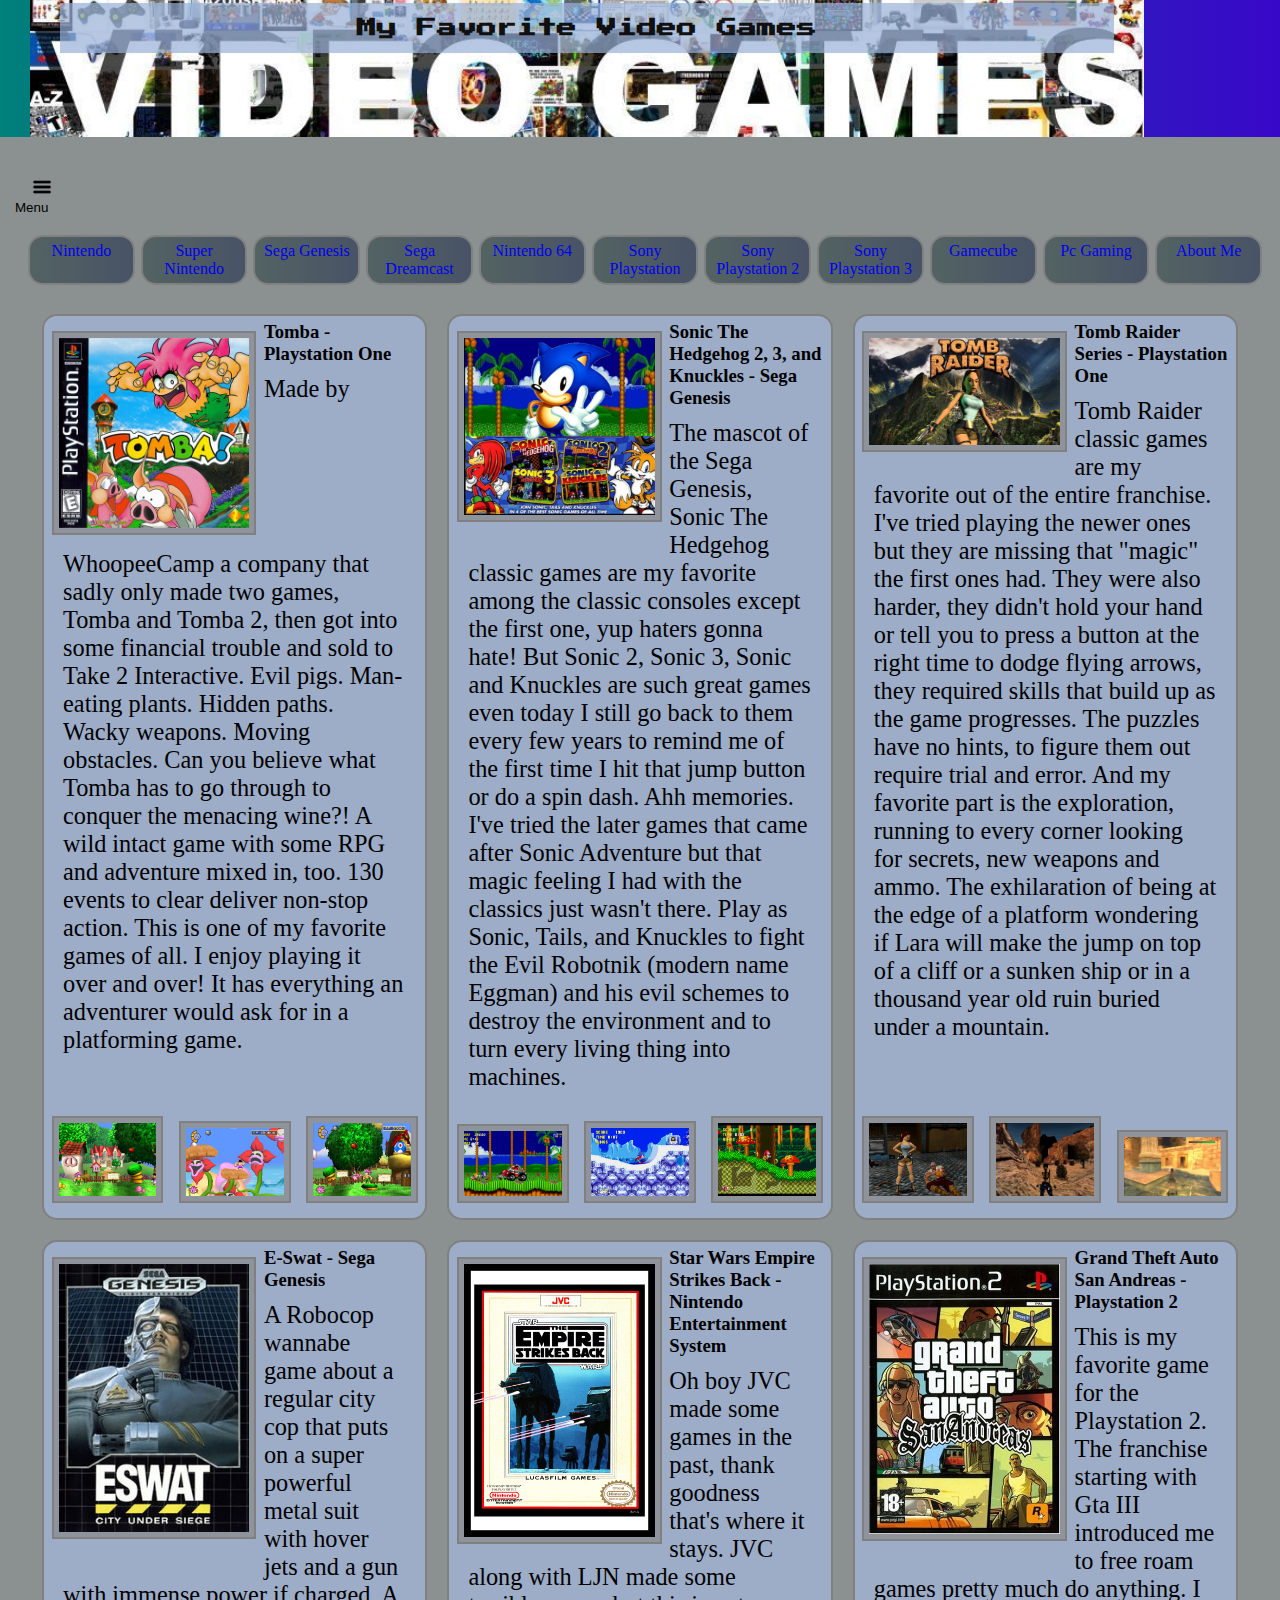
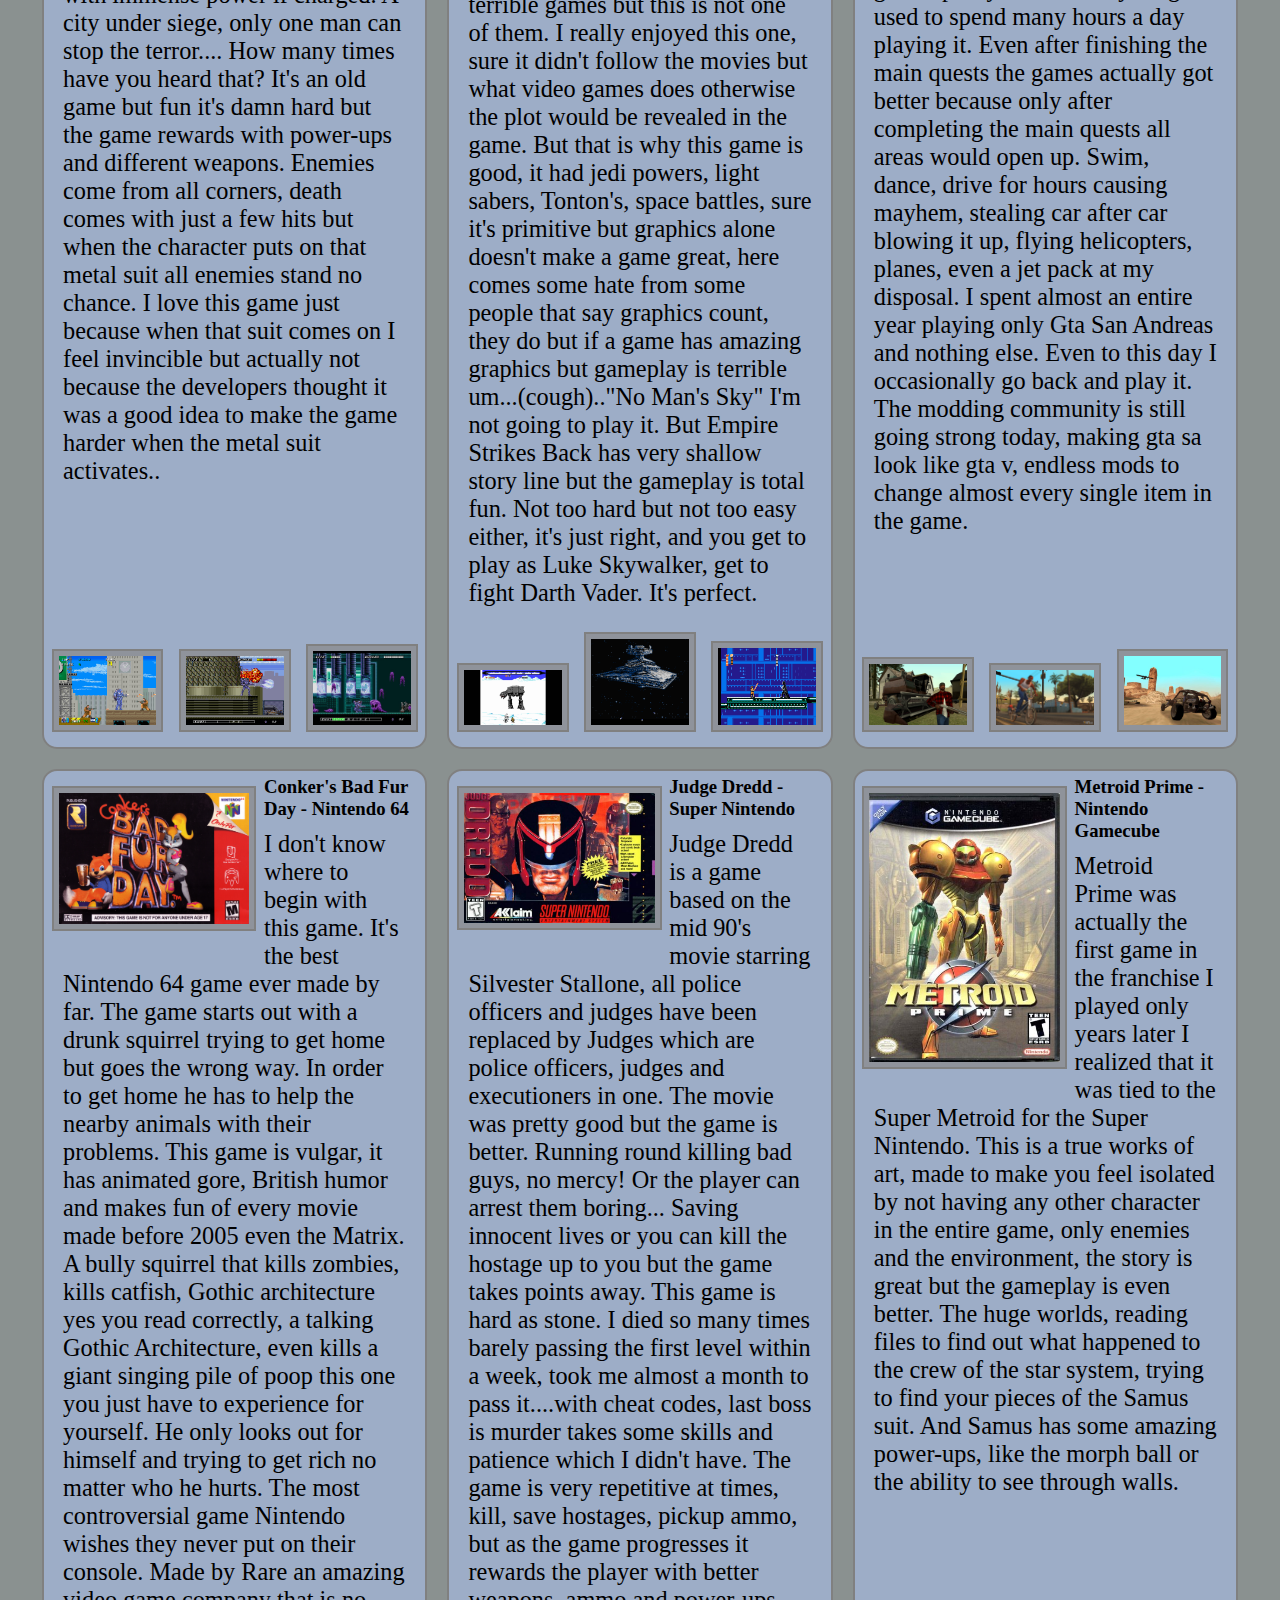
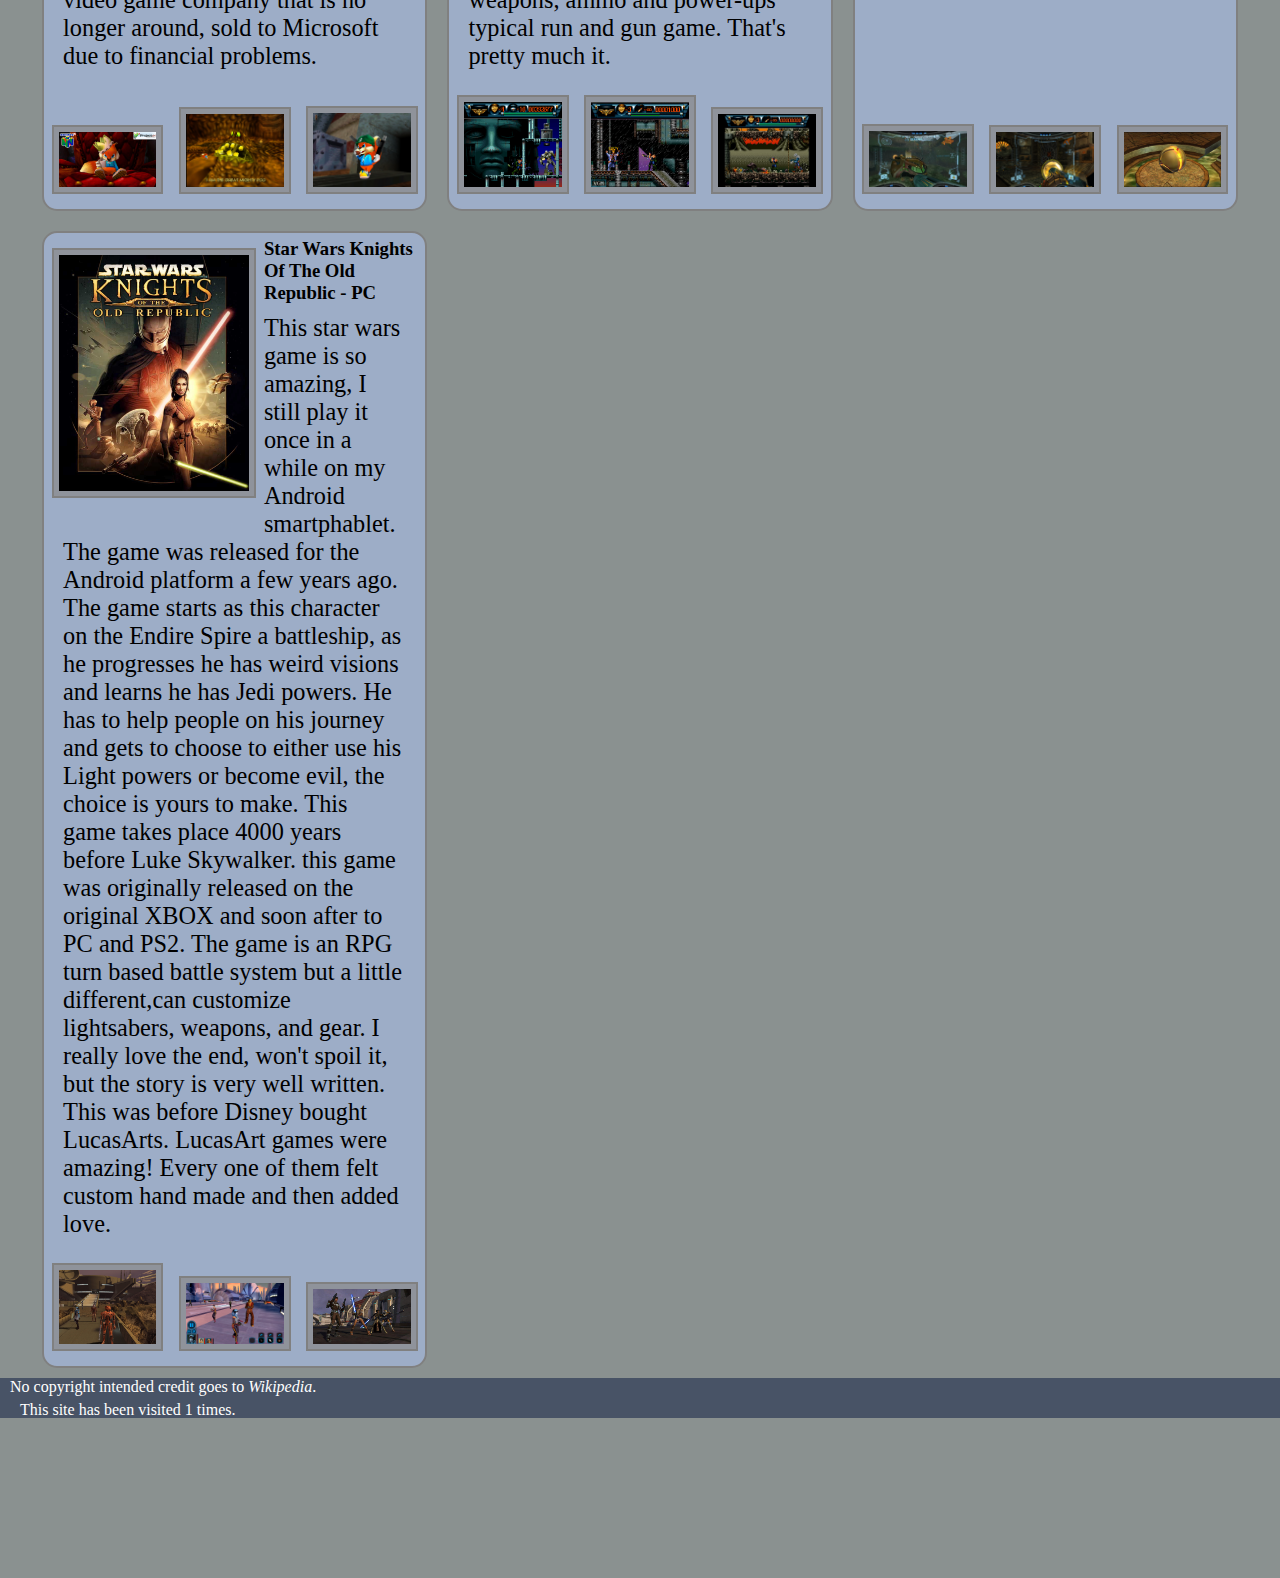
<file: index.html>
<!DOCTYPE html>
<html>
	<head>
		<title>My Favorite Video Games</title>
		<meta name="author" content="chip">
		<meta charset="UTF-8">
		<meta name="viewport" content="width=device-width, initial-scale=1">
		<link href="https://fonts.googleapis.com/css?family=Press+Start+2P" rel="stylesheet">
		<link href="gaming.css" rel="stylesheet">
		
	</head>
	<body>
		<header>
		 <div class="background">
			<div class="banner">
				<h1>My Favorite Video Games</h1>
			</div>
		</div>
				<nav>
					<button class="button" id="hide-menu"><img src="menu.png">Menu</button>
					<div class="navi" id="navi">
						<ul>
							<li><a href="nintendopg.html">Nintendo</a></li>
							<li><a href="supernin.html">Super Nintendo</a></li>
							<li><a href="genesis.html">Sega Genesis</a></li>
							<li><a href="dreamcast.html">Sega Dreamcast</a></li>
							<li><a href="nintendo64.html">Nintendo 64</a></li>
							<li><a href="playstation.html">Sony Playstation</a></li>
							<li><a href="playstation2.html">Sony Playstation 2</a></li>
							<li><a href="playstation3.html">Sony Playstation 3</a></li>
							<li><a href="gamecube.html">Gamecube</a></li>
                            <li><a href="pcgaming.html">Pc Gaming</a></li>
                            <li><a href="aboutme.html">About Me</a></li>
						</ul>
					</div>			
				</nav>
		</header>
		<main class="games-grid">
			<section class="secgrid">
				<div>
					<img src="tomba.png" alt="Tomba Video Game" align="left">
			 		<h3>Tomba - Playstation One</h3>
					<p>Made by WhoopeeCamp a company that sadly only made two games, Tomba and Tomba 2, then got into 
					some financial trouble and sold to Take 2 Interactive. Evil pigs. Man-eating plants. Hidden paths. Wacky weapons. Moving obstacles. Can you believe what Tomba has to go through to conquer the menacing wine?! A wild intact game with some RPG and adventure mixed in, too. 130 events to clear deliver non-stop action. This is one of my favorite games of all. I enjoy playing it over and over! It has everything an adventurer would ask for in a platforming game.</p>
				</div>
				<div class="flex-wrap">
					<img src="Village_of_All_Beginnings.png" alt="Tomba Level Village of All Beginnings level">
					<img src="Mushroom-forest.png" alt="Tomba Level Mushroom Forest">
					<img src="RedFruit.jpg" alt="Tomba Level Kokka Bird">
				</div>
			</section>
			<section class="secgrid">
				<div>
					<img src="sonic.jpg" alt="Sonic The Hedgehog Video Game" align="left">
					<h3>Sonic The Hedgehog 2, 3, and Knuckles - Sega Genesis</h3>
					<p>The mascot of the Sega Genesis, Sonic The Hedgehog classic games are my favorite among the classic consoles except the first one, yup haters gonna hate! But Sonic 2, Sonic 3, Sonic and Knuckles are such great games even today I still go back to them every few years to remind me of the first time I hit that jump button or do a spin dash. Ahh memories. I've tried the later games that came after Sonic Adventure but that magic feeling I had with the classics just wasn't there. Play as Sonic, Tails, and Knuckles to fight the Evil Robotnik (modern name Eggman) and his evil schemes to destroy the environment and to turn every living thing into machines.</p>
				</div>
				<div class="flex-wrap">
					<img src="sonic_2.jpg" alt="Sonic The Hedgehog 2">
					<img src="ice-cap-zone.png" alt="Sonic The Hedgehog 3">
					<img src="sonic-and-knuckles.png" alt="Sonic and Knuckles">
				</div>

			</section>
			<section class="secgrid">
				<div>
					<img src="tomb-raider.jpg" alt="Tomb Raider Video Game" align="left">
					<h3>Tomb Raider Series - Playstation One</h3>
					<p>Tomb Raider classic games are my favorite out of the entire franchise. I've tried playing the newer ones
					but they are missing that "magic" the first ones had. They were also harder, they didn't hold your hand or tell
					you to press a button at the right time to dodge flying arrows, they required skills that build up as the game progresses. The puzzles have no hints, to figure them out require trial and error. And my favorite part is the exploration, running to every corner looking for secrets, new weapons and ammo. The exhilaration of being at the edge of a platform wondering if Lara will make the jump on top of a cliff or a sunken ship or in a thousand year old ruin buried under a mountain. </p>
				</div>
				<div class="flex-wrap">
					<img src="tomb-raider-2.jpg" alt="Tomb Raider 2">
					<img src="tomb-raider3.jpg" alt="Tomb Raider 3">
					<img src="tomb-raider4.png" alt="Tomb Raider The Last Revelation">
				</div>
			</section>
			<section class="secgrid">
				<div>
					<img src="eswat-box.jpg" alt="E-Swat Video Game" align="left">
					<h3>E-Swat - Sega Genesis</h3>
					<p>A Robocop wannabe game about a regular city cop that puts on a super powerful metal suit with
					hover jets and a gun with immense power if charged. A city under siege, only one man can stop the terror....
					How many times have you heard that? It's an old game but fun it's damn hard but the game rewards with power-ups and different weapons. Enemies come from all corners, death comes with just a few hits but when the character puts on that metal suit all enemies stand no chance. I love this game just because when that suit comes on I feel invincible but actually not because the developers thought it was a good idea to make the game harder when the metal suit activates..</p>
				</div>
				<div class="flex-wrap">
					<img src="eswat1.png" alt="E-Swat Level">
					<img src="eswat2.png" alt="E-Swat Level">
					<img src="eswat3.jpg" alt="E-Swat Level">
				</div>
			</section>
			<section class="secgrid">
				<div>
					<img src="nes-starwars-box.jpg" alt="Empire Strikes Back Video Game" align="left">
					<h3>Star Wars Empire Strikes Back - Nintendo Entertainment System</h3>
					<p>Oh boy JVC made some games in the past, thank goodness that's where it stays. JVC along with LJN made some terrible games but this is not one of them. I really enjoyed this one, sure it didn't follow the movies but what video games does otherwise the plot would be revealed in the game. But that is why this game is good, it had jedi powers, light sabers, Tonton's, space battles, sure it's primitive but graphics alone doesn't make a game great, here comes some hate from some people that say graphics count, they do but if a game has amazing graphics but gameplay is terrible um...(cough).."No Man's Sky" I'm not going to play it. But Empire Strikes Back has very shallow story line but the gameplay is total fun. Not too hard but not too easy either, it's just right, and you get to play as Luke Skywalker, get to fight Darth Vader. It's perfect. </p>
				</div>
				<div class="flex-wrap">
					<img src="starwars1.jpg" alt="Empire Strikes Back Video Game">
					<img src="starwars2.gif" alt="Empire Strikes Back Video Game">
					<img src="starwars3.png" alt="Empire Strikes Back Video Game">
				</div>
			</section>
			<section class="secgrid">
				<div>
					<img src="gtasa.jpg" alt="Grand Theft Auto San Andres" align="left">
					<h3>Grand Theft Auto San Andreas - Playstation 2</h3>
					<p>This is my favorite game for the Playstation 2. The franchise starting with Gta III introduced me to free roam games pretty much do anything. I used to spend many hours a day playing it. Even after finishing the main quests the games actually got better because only after completing the main quests all areas would open up. Swim, dance, drive for hours causing mayhem, stealing car after car blowing it up, flying helicopters, planes, even a jet pack at my disposal. I spent almost an entire year playing only Gta San Andreas and nothing else. Even to this day I occasionally go back and play it. The modding community is still going strong today, making gta sa look like gta v, endless mods to change almost every single item in the game.  </p>
				</div>
				<div class="flex-wrap">
					<img src="gtasa1.jpg" alt="Grand Theft Auto San Andreas">
					<img src="gtasa22.jpg" alt="Grand Theft Auto San Andreas">
					<img src="gtasa3.jpg" alt="Grand Theft Auto San Andreas">
				</div>
			</section>
			<section class="secgrid">
				<div>
					<img src="conker.jpg" alt="Conker's Bad Fur Day" align="left">
					<h3>Conker's Bad Fur Day - Nintendo 64</h3>
					<p>I don't know where to begin with this game. It's the best Nintendo 64 game ever made by far. The game starts out with a drunk squirrel trying to get home but goes the wrong way. In order to get home he has to help the nearby animals with their problems. This game is vulgar, it has animated gore, British humor and makes fun of every movie made before 2005 even the Matrix. A bully squirrel that kills zombies, kills catfish, Gothic architecture yes you read correctly, a talking Gothic Architecture, even kills a giant singing pile of poop this one you just have to experience for yourself. He only looks out for himself and trying to get rich no matter who he hurts. The most controversial game Nintendo wishes they never put on their console. Made by Rare an amazing video game company that is no longer around, sold to Microsoft due to financial problems. </p>
				</div>
				<div class="flex-wrap">
					<img src="conker1.jpg" alt="Conker's Bad Fur Day">
					<img src="conker2.jpg" alt="Conker's Bad Fur Day">
					<img src="conker3.png" alt="Conker's Bad Fur Day">
				</div>
			</section>
			<section class="secgrid">
				<div>
					<img src="judge-dredd.jpg" alt="Judge Dredd Video Game" align="left">
					<h3>Judge Dredd - Super Nintendo</h3>
					<p>Judge Dredd is a game based on the mid 90's movie starring Silvester Stallone, all police officers and judges have been replaced by Judges which are police officers, judges and executioners in one. The movie was pretty good but the game is better. Running round killing bad guys, no mercy! Or the player can arrest them boring... Saving innocent lives or you can kill the hostage up to you but the game takes points away. This game is hard as stone. I died so many times barely passing the first level within a week, took me almost a month to pass it....with cheat codes, last boss is murder takes some skills and patience which I didn't have. The game is very repetitive at times, kill, save hostages, pickup ammo, but as the game progresses it rewards the player with better weapons, ammo and power-ups typical run and gun game. That's pretty much it.</p>
				</div>
				<div class="flex-wrap">
					<img src="judge-dredd1.png" alt="Judge Dredd Video Game">
					<img src="judge-dredd2.jpg" alt="Judge Dredd Video Game">
					<img src="judge-dredd3.jpg" alt="Judge Dredd Video Game">
				</div>
			</section>
			<section class="secgrid">
				<div>
					<img src="metroid.jpg" alt="Metroid Prime Video Game" align="left">
					<h3>Metroid Prime - Nintendo Gamecube</h3>
					<p>Metroid Prime was actually the first game in the franchise I played only years later I realized that it was tied to the Super Metroid for the Super Nintendo. This is a true works of art, made to make you feel isolated by not having any other character in the entire game, only enemies and the environment, the story is great but the gameplay is even better. The huge worlds, reading files to find out what happened to the crew of the star system, trying to find your pieces of the Samus suit. And Samus has some amazing power-ups, like the morph ball or the ability to see through walls.<p>
				</div>
				<div class="flex-wrap">
					<img src="metroid1.jpg" alt="Metroid Prime Video Game">
					<img src="metriod2.jpg" alt="Metroid Prime Video Game">
					<img src="metroid3.jpg" alt="Metroid Prime Video Game">
				</div>
			</section>
			<section class="secgrid">
				<div>
					<img src="kotor.jpg" alt="Knights Of The Old Republic" align="left">
					<h3>Star Wars Knights Of The Old Republic - PC</h3>
					<p>This star wars game is so amazing, I still play it once in a while on my Android smartphablet. The game was released for the Android platform a few years ago. The game starts as this character on the Endire Spire a battleship, as he progresses he has weird visions and learns he has Jedi powers. He has to help people on his journey and gets to choose to either use his Light powers or become evil, the choice is yours to make. This game takes place 4000 years before Luke Skywalker. this game was originally released on the original XBOX and soon after to PC and PS2.
					The game is an RPG turn based battle system but a little different,can customize lightsabers, weapons, and gear. I really love the end, won't spoil it, but the story is very well written. This was before Disney bought LucasArts. LucasArt games were amazing! Every one of them felt custom hand made and then added love. <p>
				</div>
				<div class="flex-wrap">
					<img src="kotor1.jpg" alt="Knights Of The Old Republic">
					<img src="kotor2.jpg" alt="Knights Of The Old Republic">
					<img src="kotor3.jpg" alt="Knights Of The Old Republic">
				</div>
			</section>
		</main>
		<footer>
			No copyright intended credit goes to <cite>Wikipedia</cite>.
			<div class="counter">This site has been visited <span id="CounterVisitor">
            </span> times.</div>
		</footer>
		<script type="text/javascript">
			//visitor counter
let n = localStorage.getItem('on_load_counter');

if (n === null) {
  n = 0;
}
n++;

localStorage.setItem("on_load_counter", n);

nums = n.toString().split('').map(Number);
document.getElementById('CounterVisitor').innerHTML = '';
for (let i of nums) {
  document.getElementById('CounterVisitor').innerHTML += '<span class="counter-item">' + i + '</span>';
}
			
			
			
			
			
			//hide menu
			document.querySelector("#hide-menu").onclick = function() {
		let hideMenu = document.querySelector("#navi");
		if (hideMenu.style.display === "none") {
			hideMenu.style.display = "block";
		} else {
			hideMenu.style.display = "none";
		}
	}	
		</script>
		
	</body>
	</html>
</file>
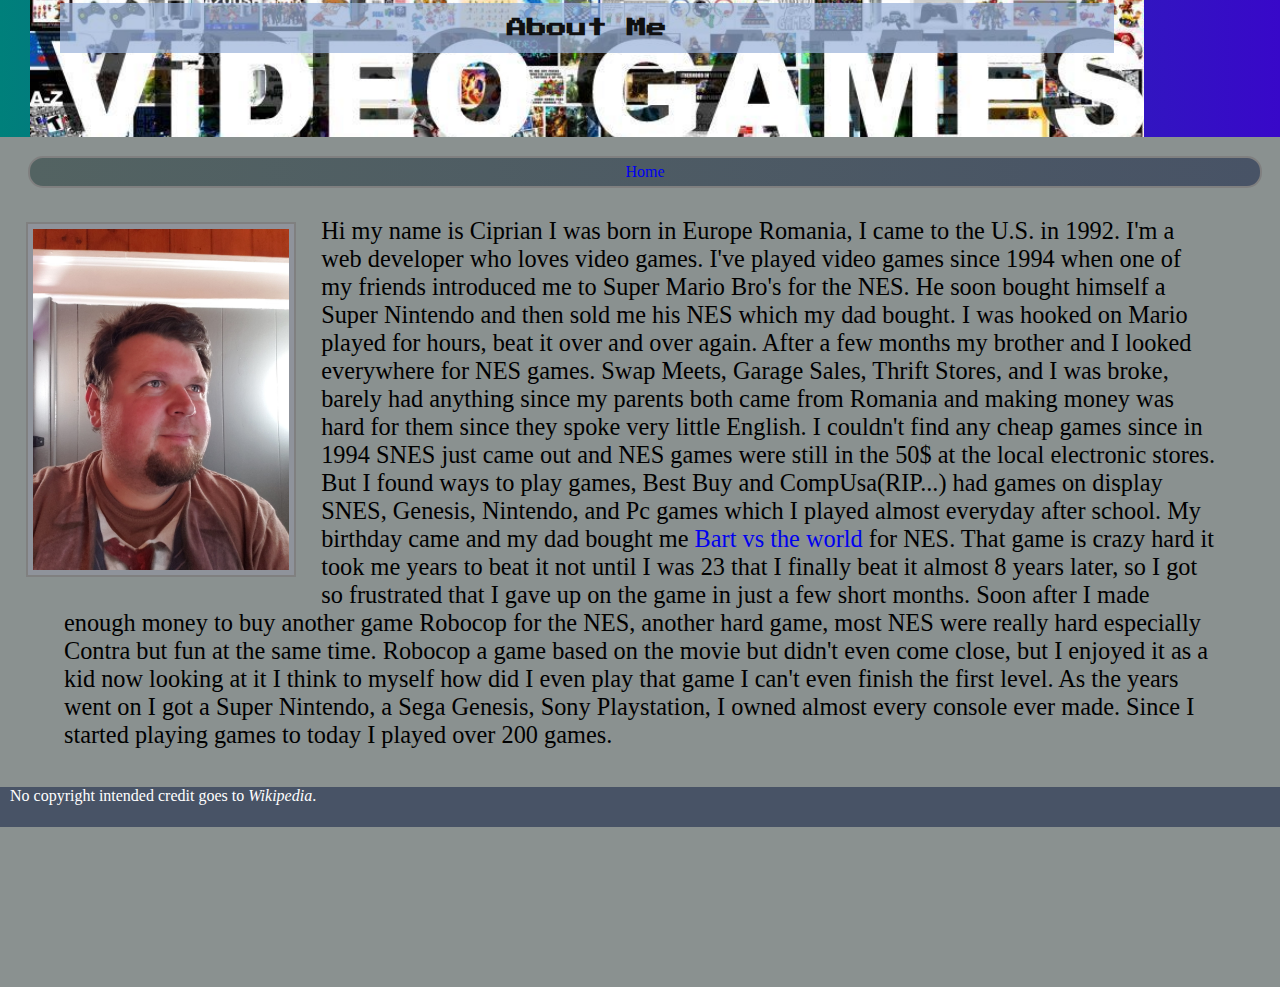
<file: aboutme.html>
<!DOCTYPE html>
<html>
	<head>
        <title>About Me</title>
		<meta name="author" content="chip">
		<meta charset="UTF-8">
		<meta name="viewport" content="width=device-width, initial-scale=1">
		<link href="https://fonts.googleapis.com/css?family=Press+Start+2P" rel="stylesheet">
		<link href="gaming.css" rel="stylesheet">
		
	</head>
	<body>
		<header>
		 <div class="background">
			<div class="banner">
				<h1>About Me</h1>
			</div>
		</div>
				<nav>
					<div class="navi" style="display: block;">
						<ul>
							<li><a href="index.html">Home</a></li>
						</ul>
					</div>
				</nav>
			</header>
			<main class="main-wrap">
               <img class="mypicture" src="mypicture.jpg" align="left" alt="My Picture">
                <p>Hi my name is Ciprian I was born in Europe Romania, I came to the U.S. in 1992. I'm a web developer who loves video games. I've played video games since 1994 when one of my friends introduced me to Super Mario Bro's for the NES. He soon bought himself a Super Nintendo and then sold me his NES which my dad bought. I was hooked on Mario played for hours, beat it over and over again. After a few months my brother and I looked everywhere for NES games. Swap Meets, Garage Sales, Thrift Stores, and I was broke, barely had anything since my parents both came from Romania and making money was hard for them since they spoke very little English. I couldn't find any cheap games since in 1994 SNES just came out and NES games were still in the 50$ at the local electronic stores. But I found ways to play games, Best Buy and CompUsa(RIP...) had games on display SNES, Genesis, Nintendo, and Pc games which I played almost everyday after school. My birthday came and my dad bought me <a class="tooltip" href="https://en.wikipedia.org/wiki/The_Simpsons:_Bart_vs._the_World">Bart vs the world<span><img src="bartvsworld.jpg" alt="Bart vs The World Video Game">The Simpsons Video Game For NES.</span></a> for NES. That game is crazy hard it took me years to beat it not until I was 23 that I finally beat it almost 8 years later, so I got so frustrated that I gave up on the game in just a few short months. Soon after I made enough money to buy another game Robocop for the NES, another hard game, most NES were really hard especially Contra but fun at the same time. Robocop a game based on the movie but didn't even come close, but I enjoyed it as a kid now looking at it I think to myself how did I even play that game I can't even finish the first level. As the years went on I got a Super Nintendo, a Sega Genesis, Sony Playstation, I owned almost every console ever made. Since I started playing games to today I played over 200 games.

					
					<br>
					<br>
				
						</p>
						</main>
					<footer>
						No copyright intended credit goes to <cite>Wikipedia</cite>.
		</footer>
	</body>
</html>
</file>
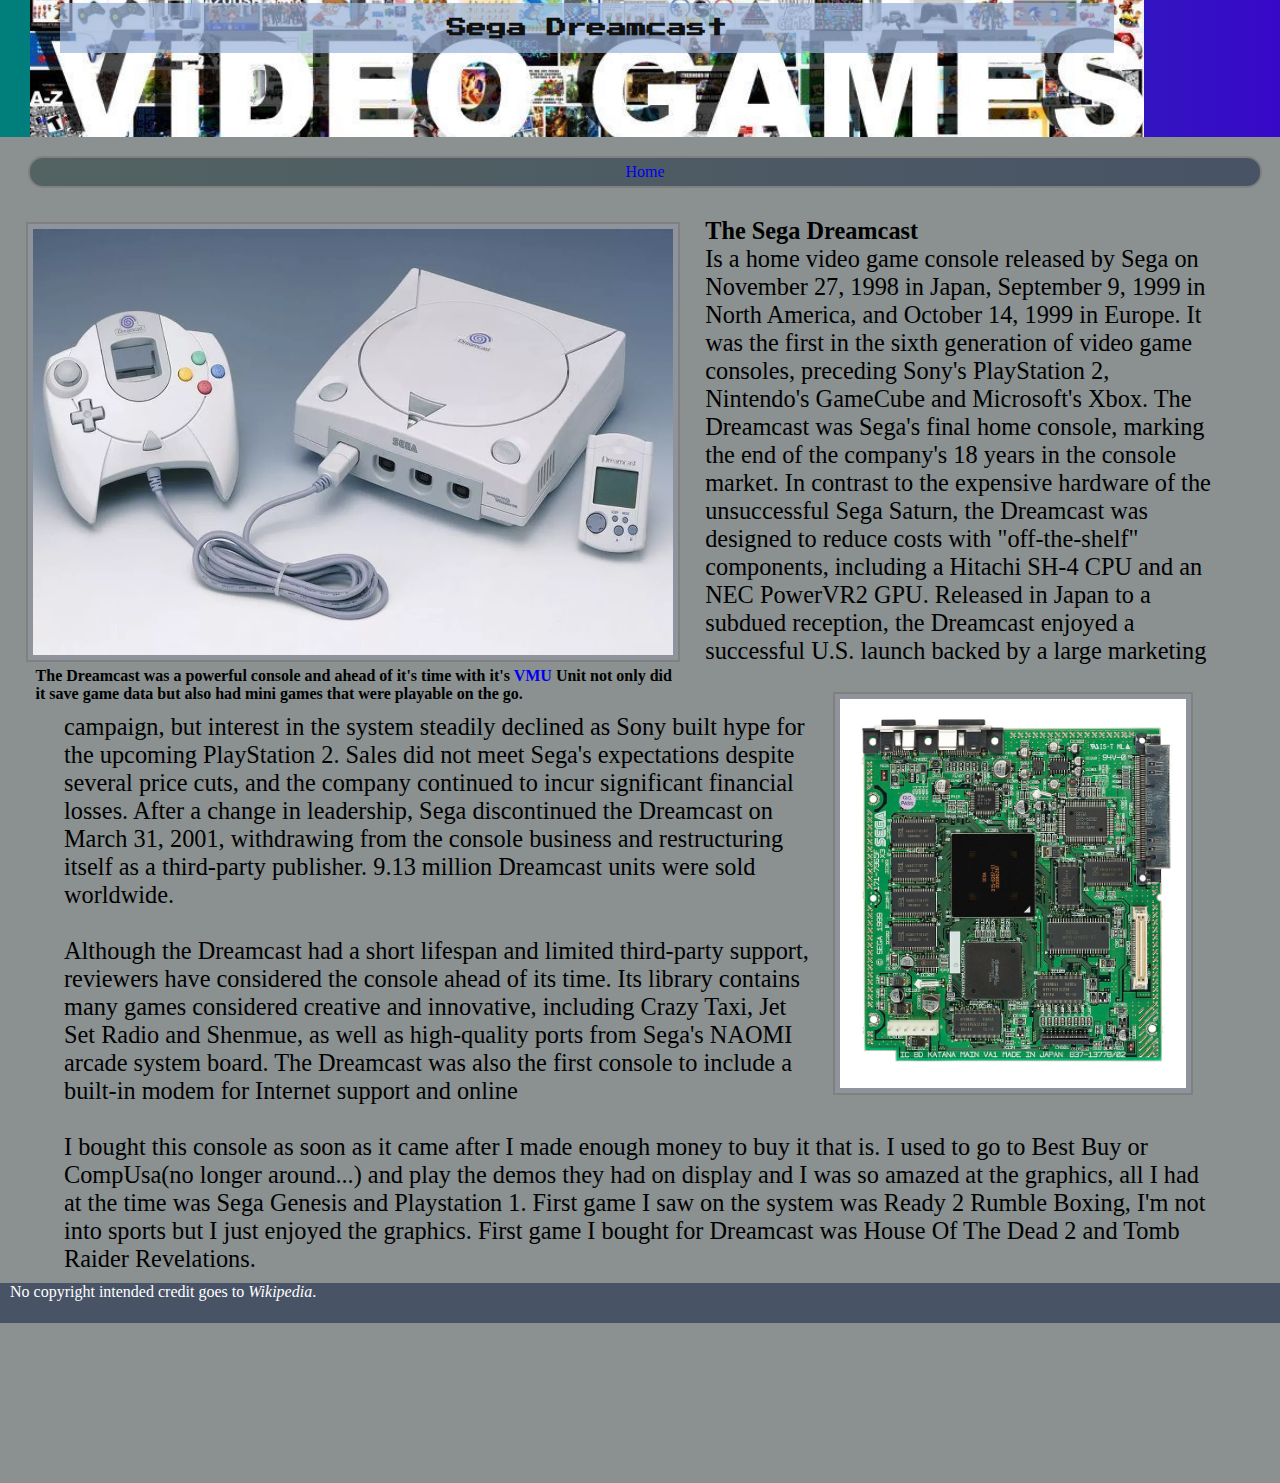
<file: dreamcast.html>
<!DOCTYPE html>
<html>
	<head>
		<title>Sega Dreamcast</title>
		<meta name="author" content="chip">
		<meta charset="UTF-8">
		<meta name="viewport" content="width=device-width, initial-scale=1">
		<link href="https://fonts.googleapis.com/css?family=Press+Start+2P" rel="stylesheet">
		<link href="gaming.css" rel="stylesheet">
	</head>
	<body>
		<header>
		 <div class="background">
			<div class="banner">
				<h1>Sega Dreamcast</h1>
			</div>
		</div>
				<nav>
					<div class="navi" style="display: block;">
						<ul>
							<li><a href="index.html">Home</a></li>
						</ul>
					</div>
				</nav>
			</header>
			<main class="main-wrap">
				<img src="dreamcast.jpg" align="left" alt="Dreamcast console">
				<span class="imgcaption">The Dreamcast was a powerful console and ahead of it's time with it's <a class="tooltip" href="https://en.wikipedia.org/wiki/VMU">VMU <span>Visual Memory Unit.</span></a>Unit not only did it save game data but also had mini games that were playable on the go.</span>
					<p> 
                        <strong>The Sega Dreamcast</strong><br> Is a home video game console released by Sega on November 27, 1998 in Japan, September 9, 1999 in North America, and October 14, 1999 in Europe. It was the first in the sixth generation of video game consoles, preceding Sony's PlayStation 2, Nintendo's GameCube and Microsoft's Xbox. The Dreamcast was Sega's final home console, marking the end of the company's 18 years in the console market. In contrast to the expensive hardware of the unsuccessful Sega Saturn, the Dreamcast was designed to reduce costs with "off-the-shelf" components, including a Hitachi SH-4 CPU and an NEC PowerVR2 GPU. 
						<img class="sega" src="Dreamcast-Motherboard.jpg" align="right" alt="Dreamcast Motherboard">

					Released in Japan to a subdued reception, the Dreamcast enjoyed a successful U.S. launch backed by a large marketing campaign, but interest in the system steadily declined as Sony built hype for the upcoming PlayStation 2. Sales did not meet Sega's expectations despite several price cuts, and the company continued to incur significant financial losses. After a change in leadership, Sega discontinued the Dreamcast on March 31, 2001, withdrawing from the console business and restructuring itself as a third-party publisher. 9.13 million Dreamcast units were sold worldwide.
					<br>
					<br>
					Although the Dreamcast had a short lifespan and limited third-party support, reviewers have considered the console ahead of its time. Its library contains many games considered creative and innovative, including Crazy Taxi, Jet Set Radio and Shenmue, as well as high-quality ports from Sega's NAOMI arcade system board. The Dreamcast was also the first console to include a built-in modem for Internet support and online <br><br>
					I bought this console as soon as it came after I made enough money to buy it that is. I used to go to Best Buy or CompUsa(no longer around...) and play the demos they had on display and I was so amazed at the graphics, all I had at the time was Sega Genesis and Playstation 1. First game I saw on the system was Ready 2 Rumble Boxing, I'm not into sports but I just enjoyed the graphics. First game I bought for Dreamcast was House Of The Dead 2 and Tomb Raider Revelations.
						<br>
						</p>
						</main>
					<footer>
						No copyright intended credit goes to <cite>Wikipedia</cite>.
		</footer>
	</body>
</html>
</file>
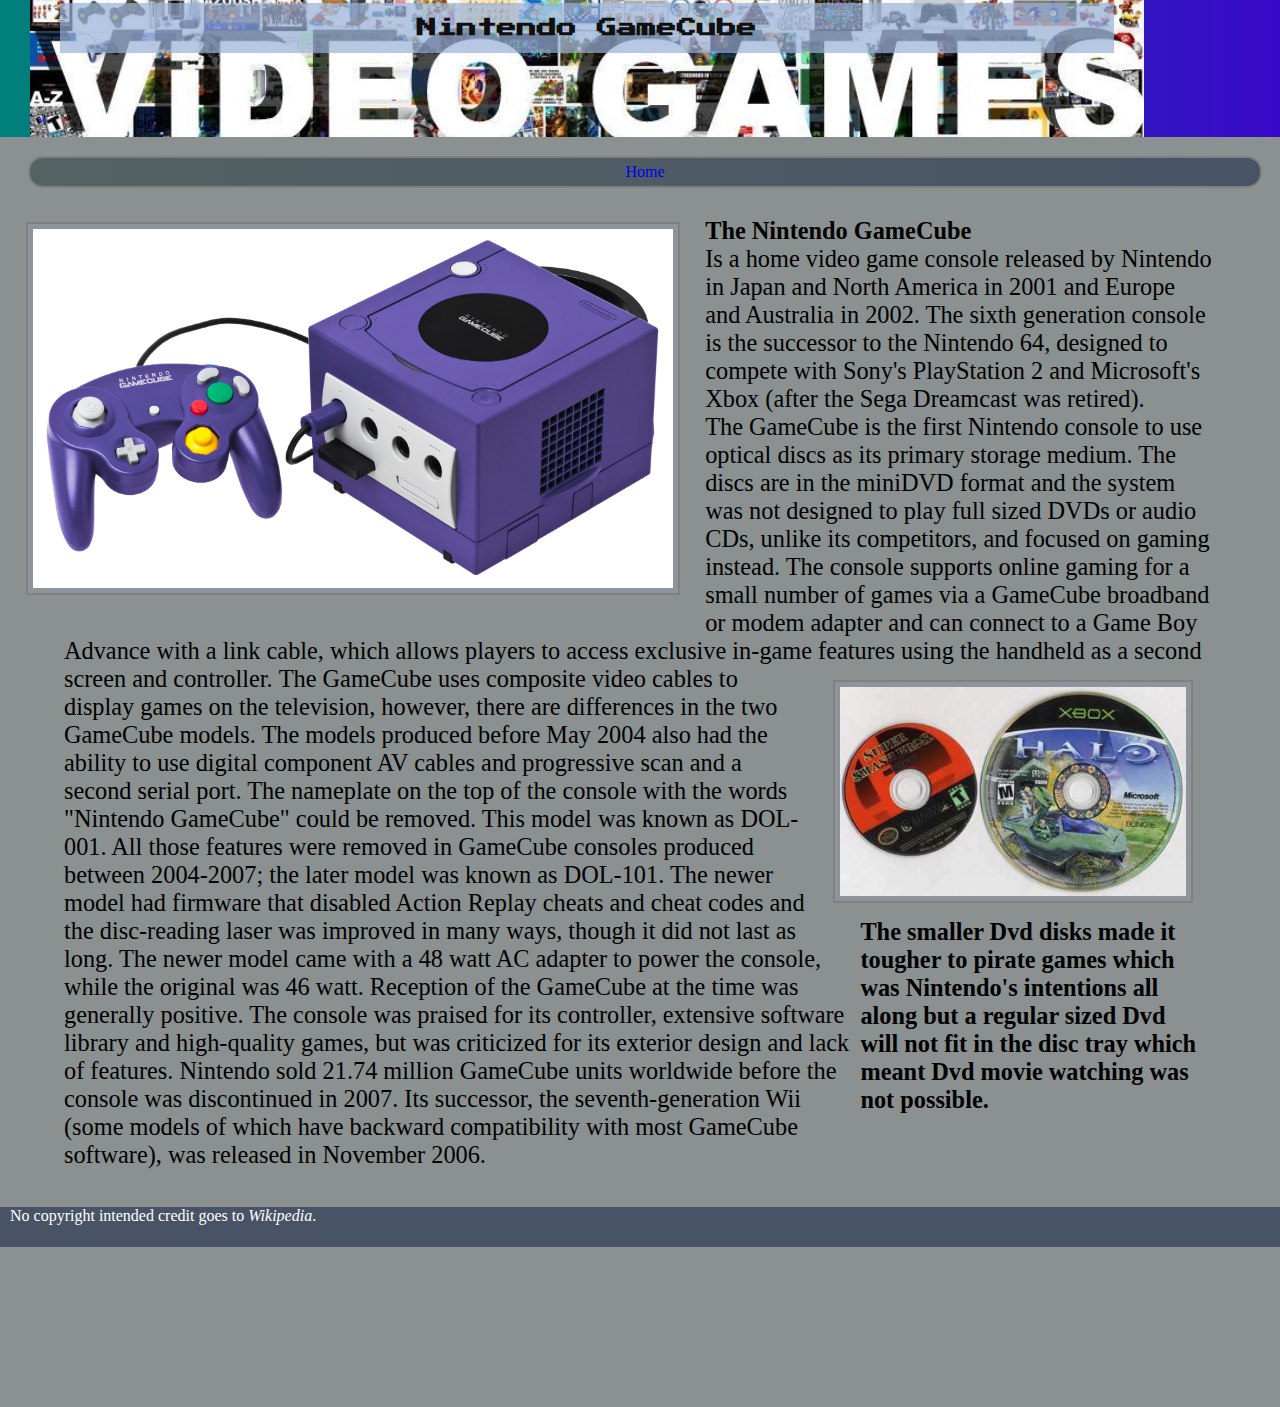
<file: gamecube.html>
<!DOCTYPE html>
<html>
	<head>
		<title>Nintendo Gamecube</title>
		<meta name="author" content="chip">
		<meta charset="UTF-8">
		<meta name="viewport" content="width=device-width, initial-scale=1">
		<link href="https://fonts.googleapis.com/css?family=Press+Start+2P" rel="stylesheet">
		<link href="gaming.css" rel="stylesheet">
	</head>
	<body>
		<header>
		 <div class="background">
			<div class="banner">
				<h1>Nintendo GameCube</h1>
			</div>
		</div>
				<nav>
					<div class="navi" style="display: block;">
						<ul>
							<li><a href="index.html">Home</a></li>
						</ul>
					</div>
				</nav>
			</header>
			<main class="main-wrap">
				<img src="GameCube.jpg" align="left" alt="Gamecube console">
                <p><strong>The Nintendo GameCube</strong><br> Is a home video game console released by Nintendo in Japan and North America in 2001 and Europe and Australia in 2002. The sixth generation console is the successor to the Nintendo 64, designed to compete with Sony's PlayStation 2 and Microsoft's Xbox (after the Sega Dreamcast was retired).
						<br>
					The GameCube is the first Nintendo console to use optical discs as its primary storage medium. The discs are in the miniDVD format and the system was not designed to play full sized DVDs or audio CDs, unlike its competitors, and focused on gaming instead. The console supports online gaming for a small number of games via a GameCube broadband or modem adapter and can connect to a Game Boy Advance with a link cable, which allows players to access exclusive in-game features using the handheld as a second screen and controller.
					 
						<img class="sega" src="gamecube_disk.jpg" align="right" alt="GameCube disk comparison"> <span class="btm-img-caption">The smaller Dvd disks made it tougher to pirate games which was Nintendo's intentions all along but a regular sized Dvd will not fit in the disc tray which meant Dvd movie watching was not possible.</span>
					The GameCube uses composite video cables to display games on the television, however, there are differences in the two GameCube models. The models produced before May 2004 also had the ability to use digital component AV cables and progressive scan and a second serial port. The nameplate on the top of the console with the words "Nintendo GameCube" could be removed. This model was known as DOL-001. All those features were removed in GameCube consoles produced between 2004-2007; the later model was known as DOL-101. The newer model had firmware that disabled Action Replay cheats and cheat codes and the disc-reading laser was improved in many ways, though it did not last as long. The newer model came with a 48 watt AC adapter to power the console, while the original was 46 watt.

					Reception of the GameCube at the time was generally positive. The console was praised for its controller, extensive software library and high-quality games, but was criticized for its exterior design and lack of features. Nintendo sold 21.74 million GameCube units worldwide before the console was discontinued in 2007. Its successor, the seventh-generation Wii (some models of which have backward compatibility with most GameCube software), was released in November 2006.
					
					<br>
					<br>
					
						</p>
						</main>
					<footer>
						No copyright intended credit goes to <cite>Wikipedia</cite>.
		</footer>
	</body>
</html>
</file>
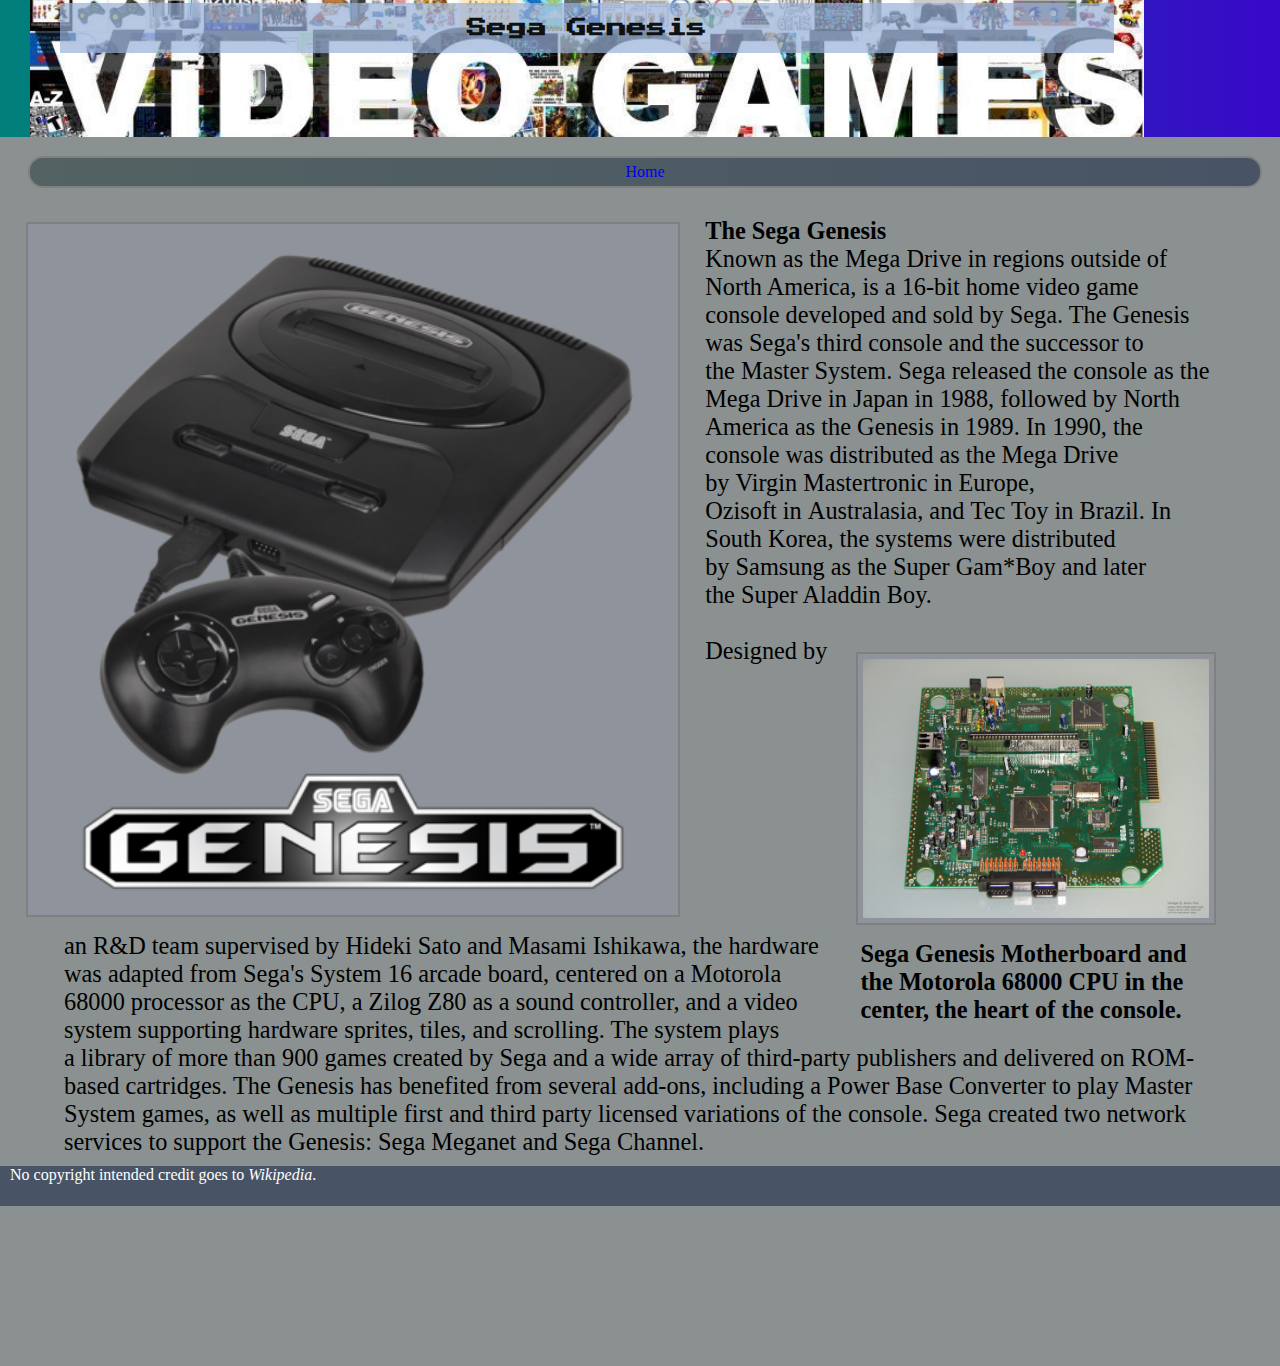
<file: genesis.html>
<!DOCTYPE html>
<html>
	<head>
		<title>Sega Genesis</title>
		<meta name="author" content="chip">
		<meta charset="UTF-8">
		<meta name="viewport" content="width=device-width, initial-scale=1">
		<link href="https://fonts.googleapis.com/css?family=Press+Start+2P" rel="stylesheet">
		<link href="gaming.css" rel="stylesheet">
	</head>
	<body>
		<header>
		 <div class="background">
			<div class="banner">
				<h1>Sega Genesis</h1>
			</div>
		</div>
				<nav>
					
					<div class="navi" style="display: block;">
						<ul>
							<li><a href="index.html">Home</a></li>
						</ul>
					</div>
				</nav>
			</header>
			<main class="main-wrap">
				<img src="genesis.png" align="left" alt="sega genesis console">
                <p><strong>The Sega Genesis</strong><br> Known as the Mega Drive in regions outside of North America, is a 16-bit home video game console developed and sold by Sega. The Genesis was Sega's third console and the successor to the Master System. Sega released the console as the Mega Drive in Japan in 1988, followed by North America as the Genesis in 1989. In 1990, the console was distributed as the Mega Drive by Virgin Mastertronic in Europe, Ozisoft in Australasia, and Tec Toy in Brazil. In South Korea, the systems were distributed by Samsung as the Super Gam*Boy and later the Super Aladdin Boy.
					<br>
					<br>
					<img style="margin-right: 0px;" class="sega" src="genesis-motherboard.JPG" align="right" alt="Sega Genesis Motherboard">
					    <span class="btm-img-caption">Sega Genesis Motherboard and the Motorola 68000 CPU in the center, the heart of the console.</span>
						Designed by an R&D team supervised by Hideki Sato and Masami Ishikawa, the hardware was adapted from Sega's System 16 arcade board, centered on a Motorola 68000 processor as the CPU, a Zilog Z80 as a sound controller, and a video system supporting hardware sprites, tiles, and scrolling. The system plays a library of more than 900 games created by Sega and a wide array of third-party publishers and delivered on ROM-based cartridges. The Genesis has benefited from several add-ons, including a Power Base Converter to play Master System games, as well as multiple first and third party licensed variations of the console. Sega created two network services to support the Genesis: Sega Meganet and Sega Channel.
						</p>
						</main>
					<footer>
						No copyright intended credit goes to <cite>Wikipedia</cite>.
		</footer>
	</body>
</html>
</file>
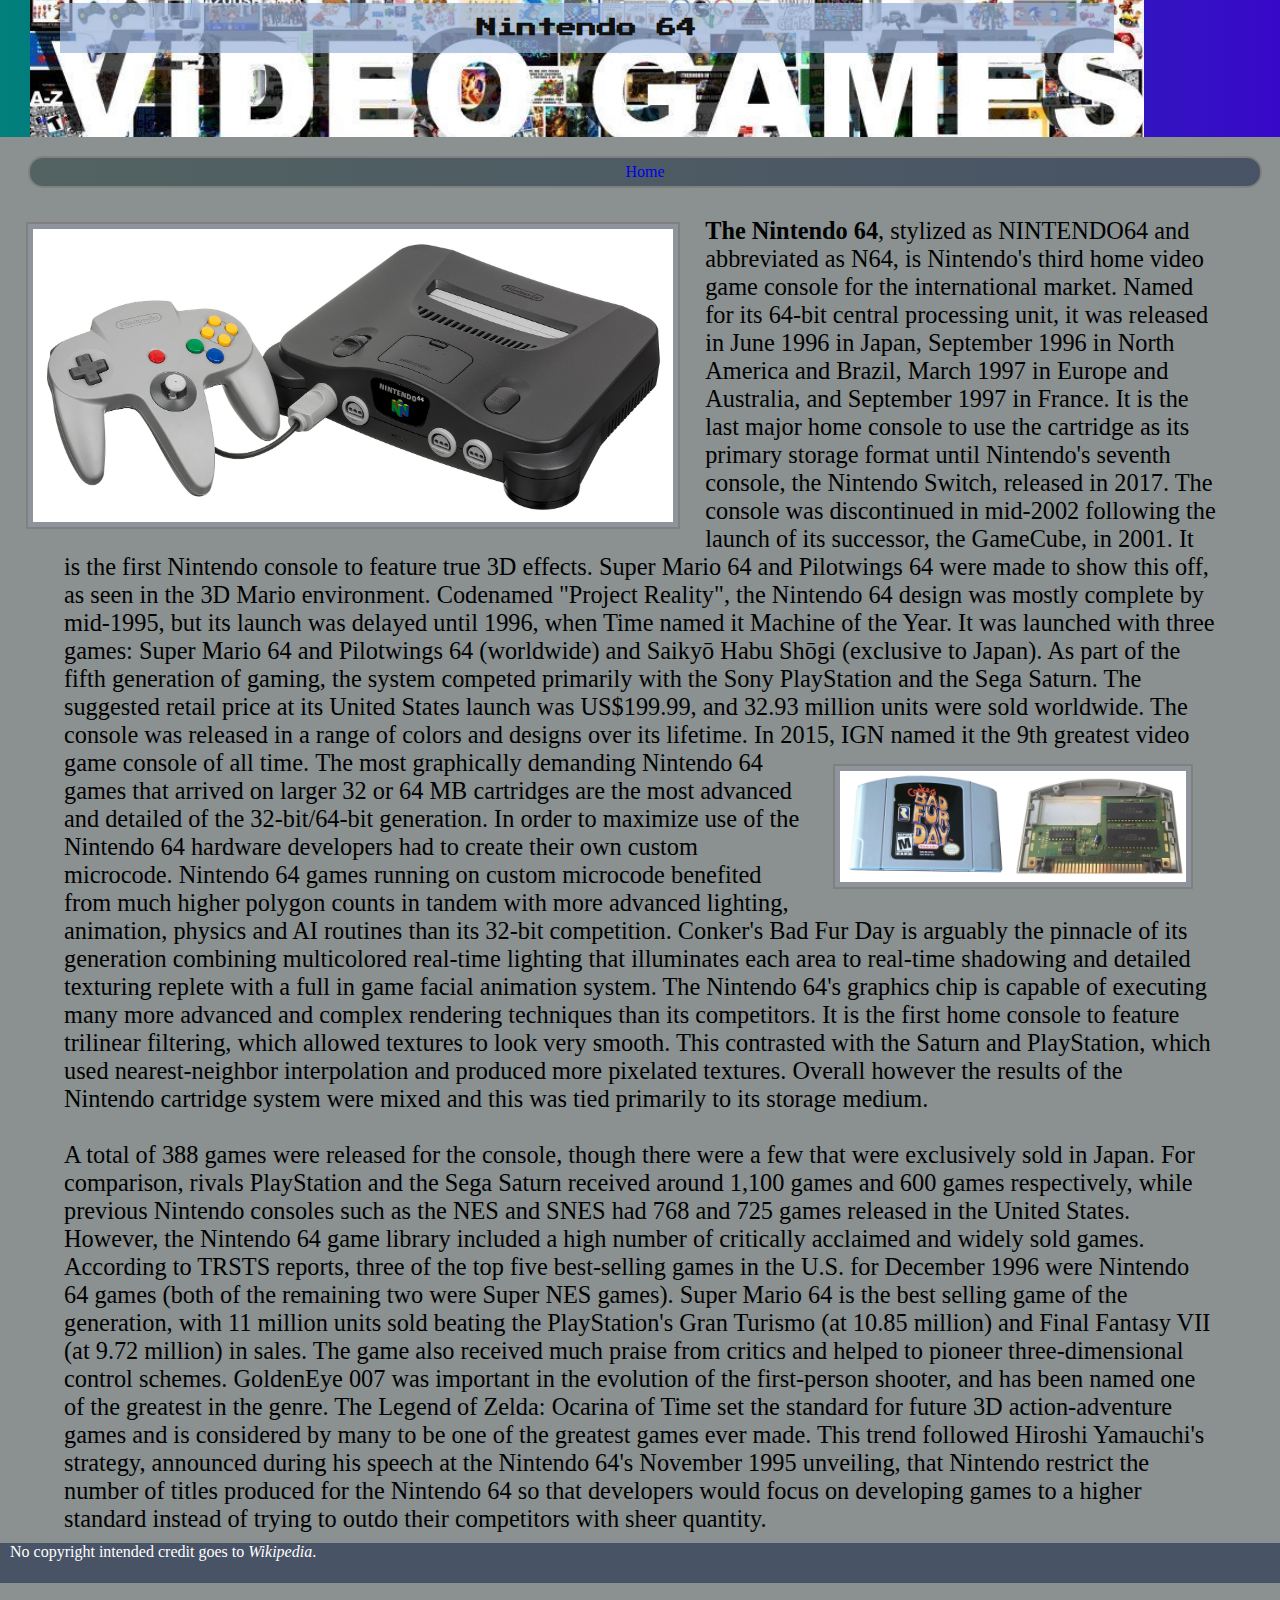
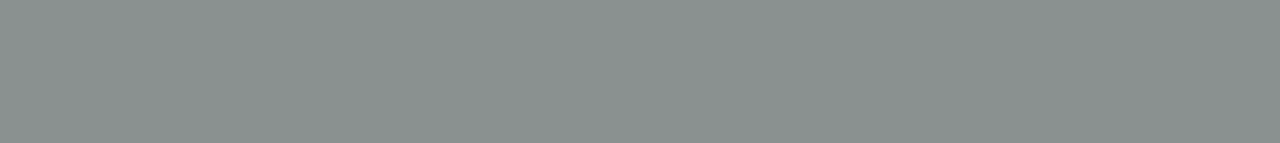
<file: nintendo64.html>
<!DOCTYPE html>
<html>
	<head>
		<title>Nintendo64</title>
		<meta name="author" content="chip">
		<meta charset="UTF-8">
		<meta name="viewport" content="width=device-width, initial-scale=1">
		<link href="https://fonts.googleapis.com/css?family=Press+Start+2P" rel="stylesheet">
		<link href="gaming.css" rel="stylesheet">
	</head>
	<body>
		<header>
		 <div class="background">
			<div class="banner">
				<h1>Nintendo 64</h1>
			</div>
		</div>
				<nav>
					<div class="navi" style="display: block;">
						<ul>
							<li><a href="index.html">Home</a></li>
						</ul>
					</div>
				</nav>
			</header>
			<main class="main-wrap">
				<img src="nintendo64.jpg" align="left" alt="Nintendo 64 Console">
                <p><strong>The Nintendo 64</strong>, stylized as NINTENDO64 and abbreviated as N64, is Nintendo's third home video game console for the international market. Named for its 64-bit central processing unit, it was released in June 1996 in Japan, September 1996 in North America and Brazil, March 1997 in Europe and Australia, and September 1997 in France. It is the last major home console to use the cartridge as its primary storage format until Nintendo's seventh console, the Nintendo Switch, released in 2017. The console was discontinued in mid-2002 following the launch of its successor, the GameCube, in 2001. It is the first Nintendo console to feature true 3D effects. Super Mario 64 and Pilotwings 64 were made to show this off, as seen in the 3D Mario environment.
					Codenamed "Project Reality", the Nintendo 64 design was mostly complete by mid-1995, but its launch was delayed until 1996, when Time named it Machine of the Year. It was launched with three games: Super Mario 64 and Pilotwings 64 (worldwide) and Saikyō Habu Shōgi (exclusive to Japan). As part of the fifth generation of gaming, the system competed primarily with the Sony PlayStation and the Sega Saturn. The suggested retail price at its United States launch was US$199.99, and 32.93 million units were sold worldwide. The console was released in a range of colors and designs over its lifetime. In 2015, IGN named it the 9th greatest video game console of all time.
						<img class="sega" src="nintendo64cart.jpg" align="right" alt="Nintendo 64 Cartridge">
					The most graphically demanding Nintendo 64 games that arrived on larger 32 or 64 MB cartridges are the most advanced and detailed of the 32-bit/64-bit generation. In order to maximize use of the Nintendo 64 hardware developers had to create their own custom microcode. Nintendo 64 games running on custom microcode benefited from much higher polygon counts in tandem with more advanced lighting, animation, physics and AI routines than its 32-bit competition. Conker's Bad Fur Day is arguably the pinnacle of its generation combining multicolored real-time lighting that illuminates each area to real-time shadowing and detailed texturing replete with a full in game facial animation system. The Nintendo 64's graphics chip is capable of executing many more advanced and complex rendering techniques than its competitors. It is the first home console to feature trilinear filtering, which allowed textures to look very smooth. This contrasted with the Saturn and PlayStation, which used nearest-neighbor interpolation and produced more pixelated textures. Overall however the results of the Nintendo cartridge system were mixed and this was tied primarily to its storage medium.	
					<br>
					<br>
					A total of 388 games were released for the console, though there were a few that were exclusively sold in Japan. For comparison, rivals PlayStation and the Sega Saturn received around 1,100 games and 600 games respectively, while previous Nintendo consoles such as the NES and SNES had 768 and 725 games released in the United States. However, the Nintendo 64 game library included a high number of critically acclaimed and widely sold games. According to TRSTS reports, three of the top five best-selling games in the U.S. for December 1996 were Nintendo 64 games (both of the remaining two were Super NES games). Super Mario 64 is the best selling game of the generation, with 11 million units sold beating the PlayStation's Gran Turismo (at 10.85 million) and Final Fantasy VII (at 9.72 million) in sales. The game also received much praise from critics and helped to pioneer three-dimensional control schemes. GoldenEye 007 was important in the evolution of the first-person shooter, and has been named one of the greatest in the genre. The Legend of Zelda: Ocarina of Time set the standard for future 3D action-adventure games and is considered by many to be one of the greatest games ever made. This trend followed Hiroshi Yamauchi's strategy, announced during his speech at the Nintendo 64's November 1995 unveiling, that Nintendo restrict the number of titles produced for the Nintendo 64 so that developers would focus on developing games to a higher standard instead of trying to outdo their competitors with sheer quantity.
						</p>
						</main>
					<footer>
						No copyright intended credit goes to <cite>Wikipedia</cite>.
		</footer>
	</body>
</html>
</file>
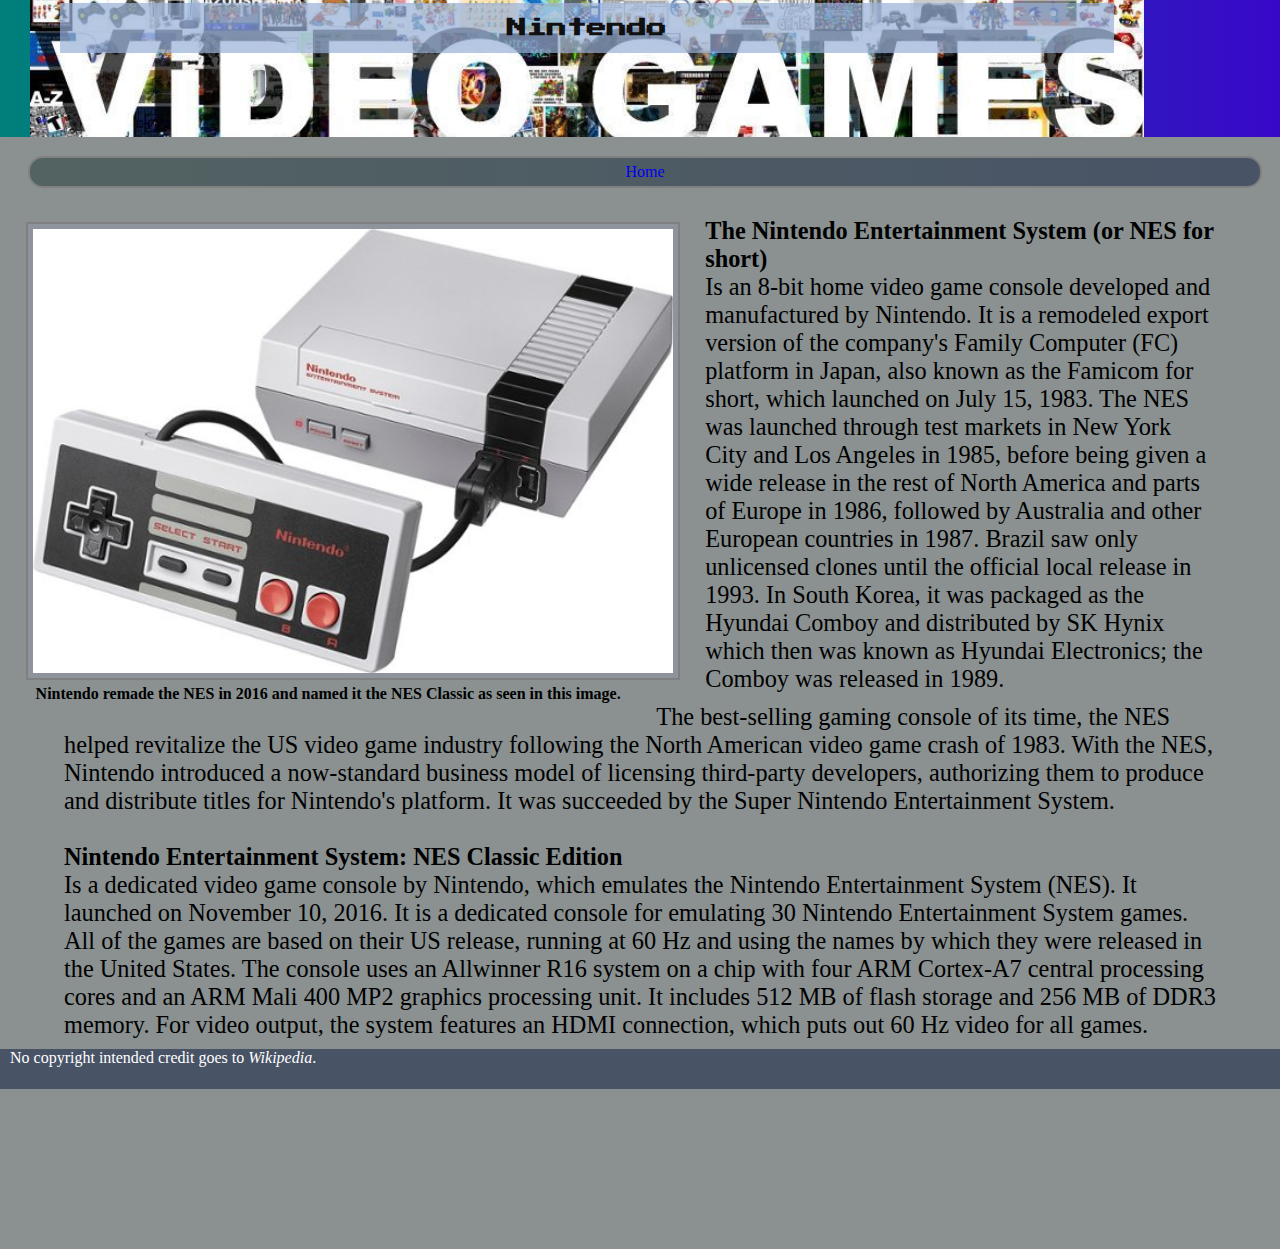
<file: nintendopg.html>
<!DOCTYPE html>
<html>
	<head>
		<title>Nintendo</title>
		<meta name="author" content="chip">
		<meta charset="UTF-8">
		<meta name="viewport" content="width=device-width, initial-scale=1">
		<link href="https://fonts.googleapis.com/css?family=Press+Start+2P" rel="stylesheet">
		<link href="gaming.css" rel="stylesheet">
	</head>
	<body>
			<header>
			<div class="background">
				<div class="banner">
					<h1>Nintendo</h1>
				</div>
			</div>
			<nav>
				<div class="navi" style="display: block;">
					<ul>
						<li><a href="index.html">Home</a></li>
					</ul>
				</div>
			</nav>
		</header>


		<main class="main-wrap">
			<img src="nintendo.jpg" align="left" alt="nintendo console">
			<span class="imgcaption">Nintendo remade the NES in 2016 and named it the NES Classic as seen in this image.</span>
			
            <p><strong>The Nintendo Entertainment System (or NES for short)</strong><br> Is an 8-bit home video game console developed and manufactured by Nintendo. It is a remodeled export version of the company's Family Computer (FC) platform in Japan, also known as the Famicom for short, which launched on July 15, 1983. The NES was launched through test markets in New York City and Los Angeles in 1985, before being given a wide release in the rest of North America and parts of Europe in 1986, followed by Australia and other European countries in 1987. Brazil saw only unlicensed clones until the official local release in 1993. In South Korea, it was packaged as the Hyundai Comboy and distributed by SK Hynix which then was known as Hyundai Electronics; the Comboy was released in 1989.</p>

			<p>The best-selling gaming console of its time, the NES helped revitalize the US video game industry following the North American video game crash of 1983. With the NES, Nintendo introduced a now-standard business model of licensing third-party developers, authorizing them to produce and distribute titles for Nintendo's platform. It was succeeded by the Super Nintendo Entertainment System.
			<br>
            <br>
                <strong>Nintendo Entertainment System: NES Classic Edition</strong><br> Is a dedicated video game console by Nintendo, which emulates the Nintendo Entertainment System (NES). It launched on November 10, 2016. It is a dedicated console for emulating 30 Nintendo Entertainment System games. All of the games are based on their US release, running at 60 Hz and using the names by which they were released in the United States. The console uses an Allwinner R16 system on a chip with four ARM Cortex-A7 central processing cores and an ARM Mali 400 MP2 graphics processing unit. It includes 512 MB of flash storage and 256 MB of DDR3 memory. For video output, the system features an HDMI connection, which puts out 60 Hz video for all games.
			
			</p>
		</main>
		<footer>
			
			No copyright intended credit goes to <cite>Wikipedia</cite>.
		</footer>
	</body>
</html>
</file>
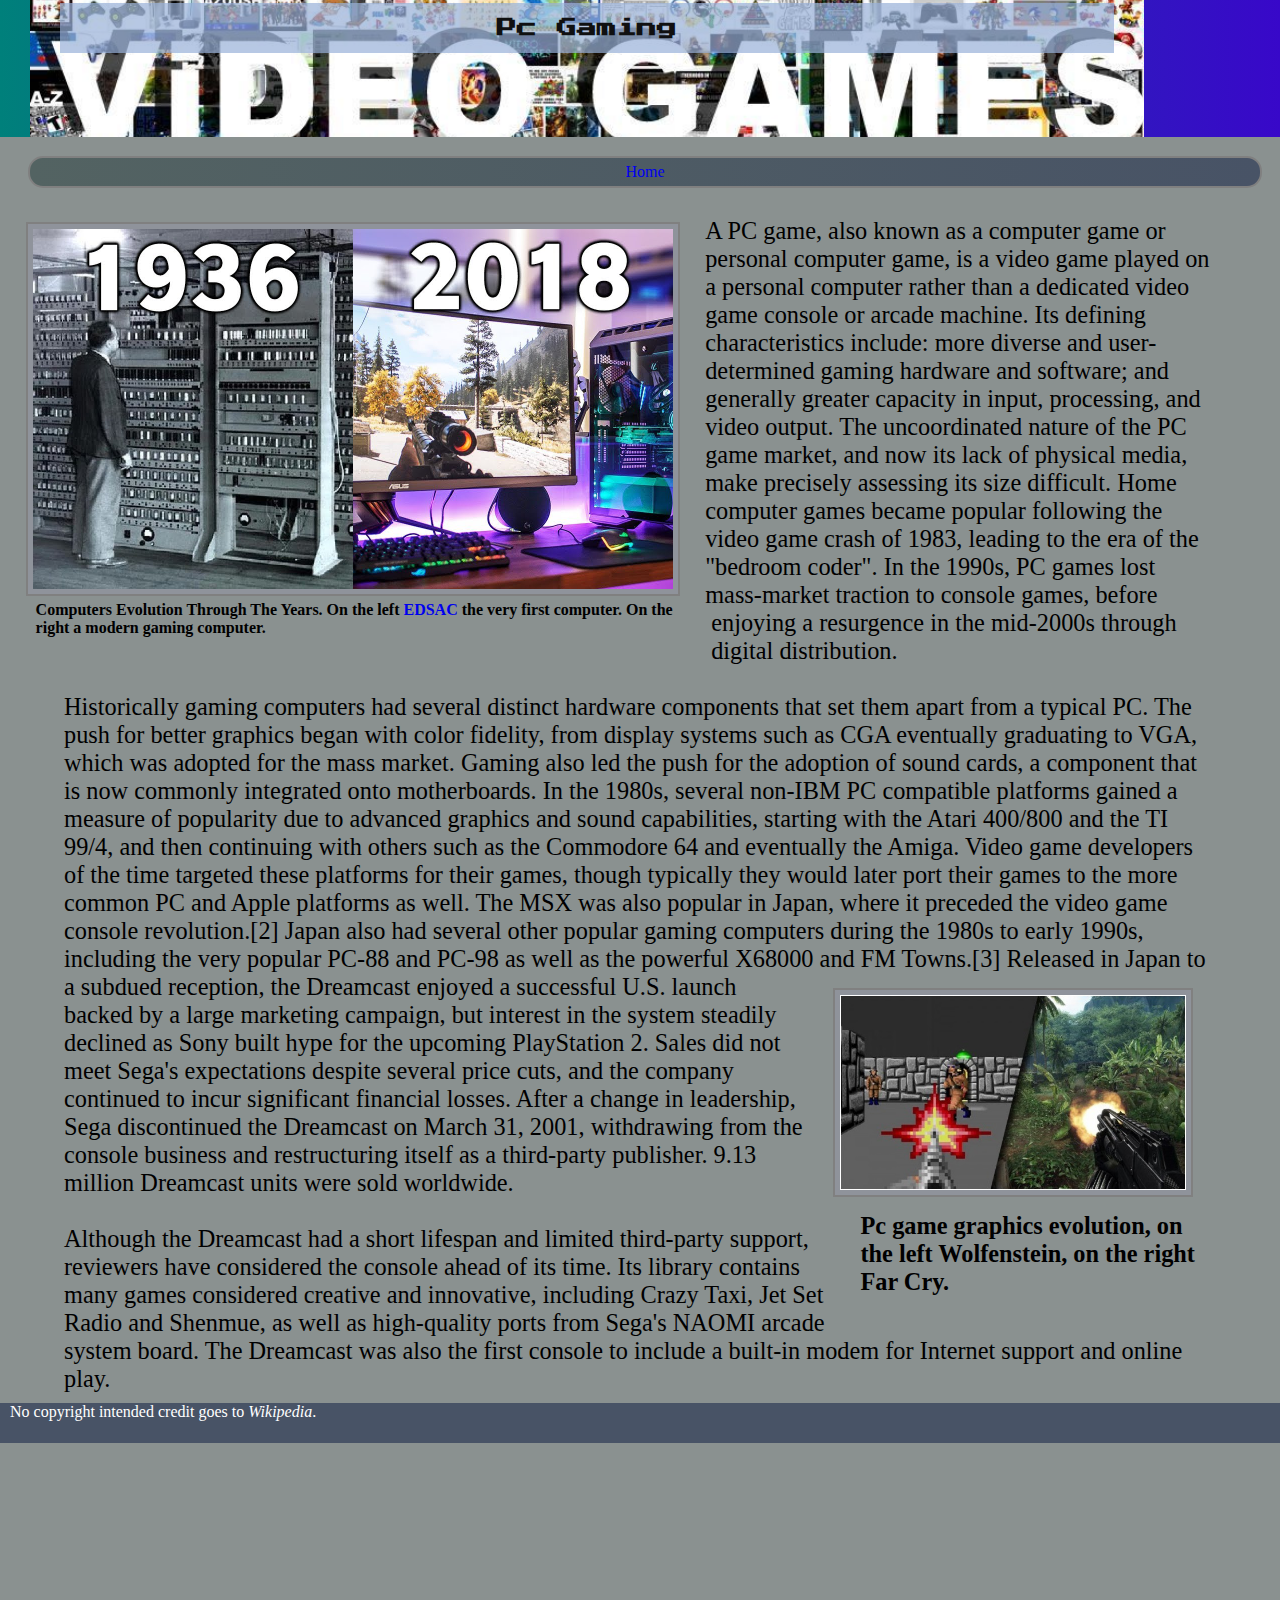
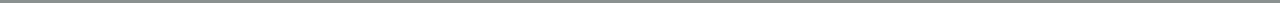
<file: pcgaming.html>
<!DOCTYPE html>
<html>
	<head>
        <title>Pc Gaming</title>
		<meta name="author" content="chip">
		<meta charset="UTF-8">
		<meta name="viewport" content="width=device-width, initial-scale=1">
		<link href="https://fonts.googleapis.com/css?family=Press+Start+2P" rel="stylesheet">
		<link href="gaming.css" rel="stylesheet">
	</head>
	<body>
		<header>
		 <div class="background">
			<div class="banner">
				<h1>Pc Gaming</h1>
			</div>
		</div>
				<nav>
					<div class="navi" style="display: block;">
						<ul>
							<li><a href="index.html">Home</a></li>
						</ul>
					</div>
				</nav>
			</header>
			<main class="main-wrap">
				<img src="pcevolve.jpg" align="left" alt="Pc Gaming Evolution">
                <span class="imgcaption">Computers Evolution Through The Years. On the left <a class="tooltip" href="https://en.wikipedia.org/wiki/EDSAC">EDSAC <span>The Electronic delay storage automatic calculator (EDSAC) was an early British computer.</span></a> the very first computer. On the right a modern gaming computer.</span>
                
					<p> A PC game, also known as a computer game or personal computer game, is a video game played on a personal computer rather than a dedicated video game console or arcade machine. Its defining characteristics include: more diverse and user-determined gaming hardware and software; and generally greater capacity in input, processing, and video output. The uncoordinated nature of the PC game market, and now its lack of physical media, make precisely assessing its size difficult. Home computer games became popular following the video game crash of 1983, leading to the era of the "bedroom coder". In the 1990s, PC games lost mass-market traction to console games, before enjoying a resurgence in the mid-2000s through digital distribution.
					<br>
					<br>
					Historically gaming computers had several distinct hardware components that set them apart from a typical PC. The push for better graphics began with color fidelity, from display systems such as CGA eventually graduating to VGA, which was adopted for the mass market. Gaming also led the push for the adoption of sound cards, a component that is now commonly integrated onto motherboards. In the 1980s, several non-IBM PC compatible platforms gained a measure of popularity due to advanced graphics and sound capabilities, starting with the Atari 400/800 and the TI 99/4, and then continuing with others such as the Commodore 64 and eventually the Amiga. Video game developers of the time targeted these platforms for their games, though typically they would later port their games to the more common PC and Apple platforms as well. The MSX was also popular in Japan, where it preceded the video game console revolution.[2] Japan also had several other popular gaming computers during the 1980s to early 1990s, including the very popular PC-88 and PC-98 as well as the powerful X68000 and FM Towns.[3]
						<img class="sega" src="pcgame.jpg" align="right" alt="Pc Games Evolution">
                        <span class="btm-img-caption">Pc game graphics evolution, on the left Wolfenstein, on the right Far Cry.</span>
					Released in Japan to a subdued reception, the Dreamcast enjoyed a successful U.S. launch backed by a large marketing campaign, but interest in the system steadily declined as Sony built hype for the upcoming PlayStation 2. Sales did not meet Sega's expectations despite several price cuts, and the company continued to incur significant financial losses. After a change in leadership, Sega discontinued the Dreamcast on March 31, 2001, withdrawing from the console business and restructuring itself as a third-party publisher. 9.13 million Dreamcast units were sold worldwide.
					<br>
					<br>
					Although the Dreamcast had a short lifespan and limited third-party support, reviewers have considered the console ahead of its time. Its library contains many games considered creative and innovative, including Crazy Taxi, Jet Set Radio and Shenmue, as well as high-quality ports from Sega's NAOMI arcade system board. The Dreamcast was also the first console to include a built-in modem for Internet support and online play.
						</p>
						</main>
					<footer>
						No copyright intended credit goes to <cite>Wikipedia</cite>.
		</footer>
	</body>
</html>
</file>
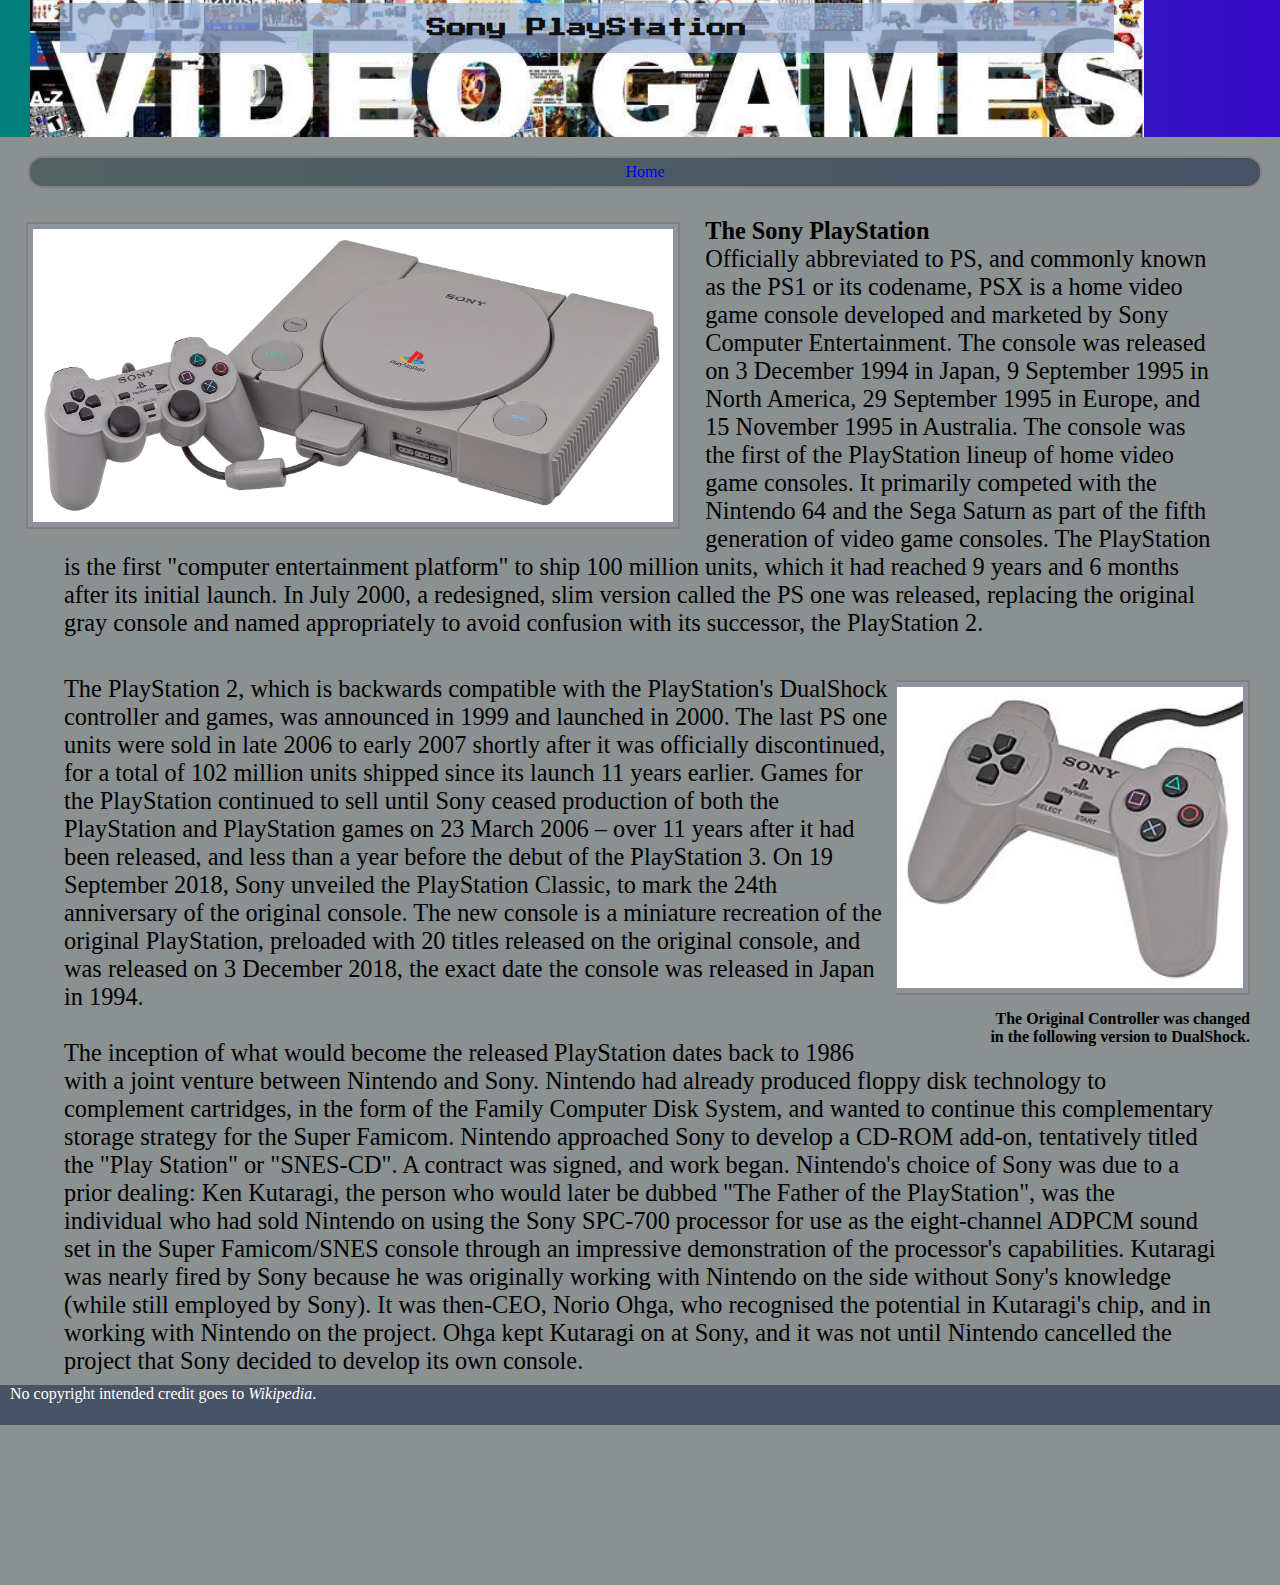
<file: playstation.html>
<!DOCTYPE html>
<html>
	<head>
		<title>Sony Playstation</title>
		<meta name="author" content="chip">
		<meta charset="UTF-8">
		<meta name="viewport" content="width=device-width, initial-scale=1">
		<link href="https://fonts.googleapis.com/css?family=Press+Start+2P" rel="stylesheet">
		<link href="gaming.css" rel="stylesheet">
	</head>
	<body>
		<header>
		 <div class="background">
			<div class="banner">
				<h1>Sony PlayStation</h1>
			</div>
		</div>
				<nav>
					<div class="navi" style="display: block;">
						<ul>
							<li><a href="index.html">Home</a></li>
						</ul>
					</div>
				</nav>
			</header>
			<main class="main-wrap">
				<img src="playstation.jpg" align="left" alt="Playstation console">
                <p><strong>The Sony PlayStation</strong><br> Officially abbreviated to PS, and commonly known as the PS1 or its codename, PSX is a home video game console developed and marketed by Sony Computer Entertainment. The console was released on 3 December 1994 in Japan, 9 September 1995 in North America, 29 September 1995 in Europe, and 15 November 1995 in Australia. The console was the first of the PlayStation lineup of home video game consoles. It primarily competed with the Nintendo 64 and the Sega Saturn as part of the fifth generation of video game consoles.
					The PlayStation is the first "computer entertainment platform" to ship 100 million units, which it had reached 9 years and 6 months after its initial launch. In July 2000, a redesigned, slim version called the PS one was released, replacing the original gray console and named appropriately to avoid confusion with its successor, the PlayStation 2.</p>
					<br>
						<div class="figure">
						<img style="margin-right: 30px;" src="PSX-Original-Controller.jpg" align="right" alt="Original Playstation Controller">
						<figcaption>The Original Controller was changed in the following version to DualShock.</figcaption>
						</div>
					<p>The PlayStation 2, which is backwards compatible with the PlayStation's DualShock controller and games, was announced in 1999 and launched in 2000. The last PS one units were sold in late 2006 to early 2007 shortly after it was officially discontinued, for a total of 102 million units shipped since its launch 11 years earlier. Games for the PlayStation continued to sell until Sony ceased production of both the PlayStation and PlayStation games on 23 March 2006 – over 11 years after it had been released, and less than a year before the debut of the PlayStation 3. On 19 September 2018, Sony unveiled the PlayStation Classic, to mark the 24th anniversary of the original console. The new console is a miniature recreation of the original PlayStation, preloaded with 20 titles released on the original console, and was released on 3 December 2018, the exact date the console was released in Japan in 1994.
					<br>
					<br>
					The inception of what would become the released PlayStation dates back to 1986 with a joint venture between Nintendo and Sony. Nintendo had already produced floppy disk technology to complement cartridges, in the form of the Family Computer Disk System, and wanted to continue this complementary storage strategy for the Super Famicom. Nintendo approached Sony to develop a CD-ROM add-on, tentatively titled the "Play Station" or "SNES-CD". A contract was signed, and work began. Nintendo's choice of Sony was due to a prior dealing: Ken Kutaragi, the person who would later be dubbed "The Father of the PlayStation", was the individual who had sold Nintendo on using the Sony SPC-700 processor for use as the eight-channel ADPCM sound set in the Super Famicom/SNES console through an impressive demonstration of the processor's capabilities. Kutaragi was nearly fired by Sony because he was originally working with Nintendo on the side without Sony's knowledge (while still employed by Sony). It was then-CEO, Norio Ohga, who recognised the potential in Kutaragi's chip, and in working with Nintendo on the project. Ohga kept Kutaragi on at Sony, and it was not until Nintendo cancelled the project that Sony decided to develop its own console.

						</p>
						</main>
					<footer>
						No copyright intended credit goes to <cite>Wikipedia</cite>.
		</footer>
	</body>
</html>
</file>
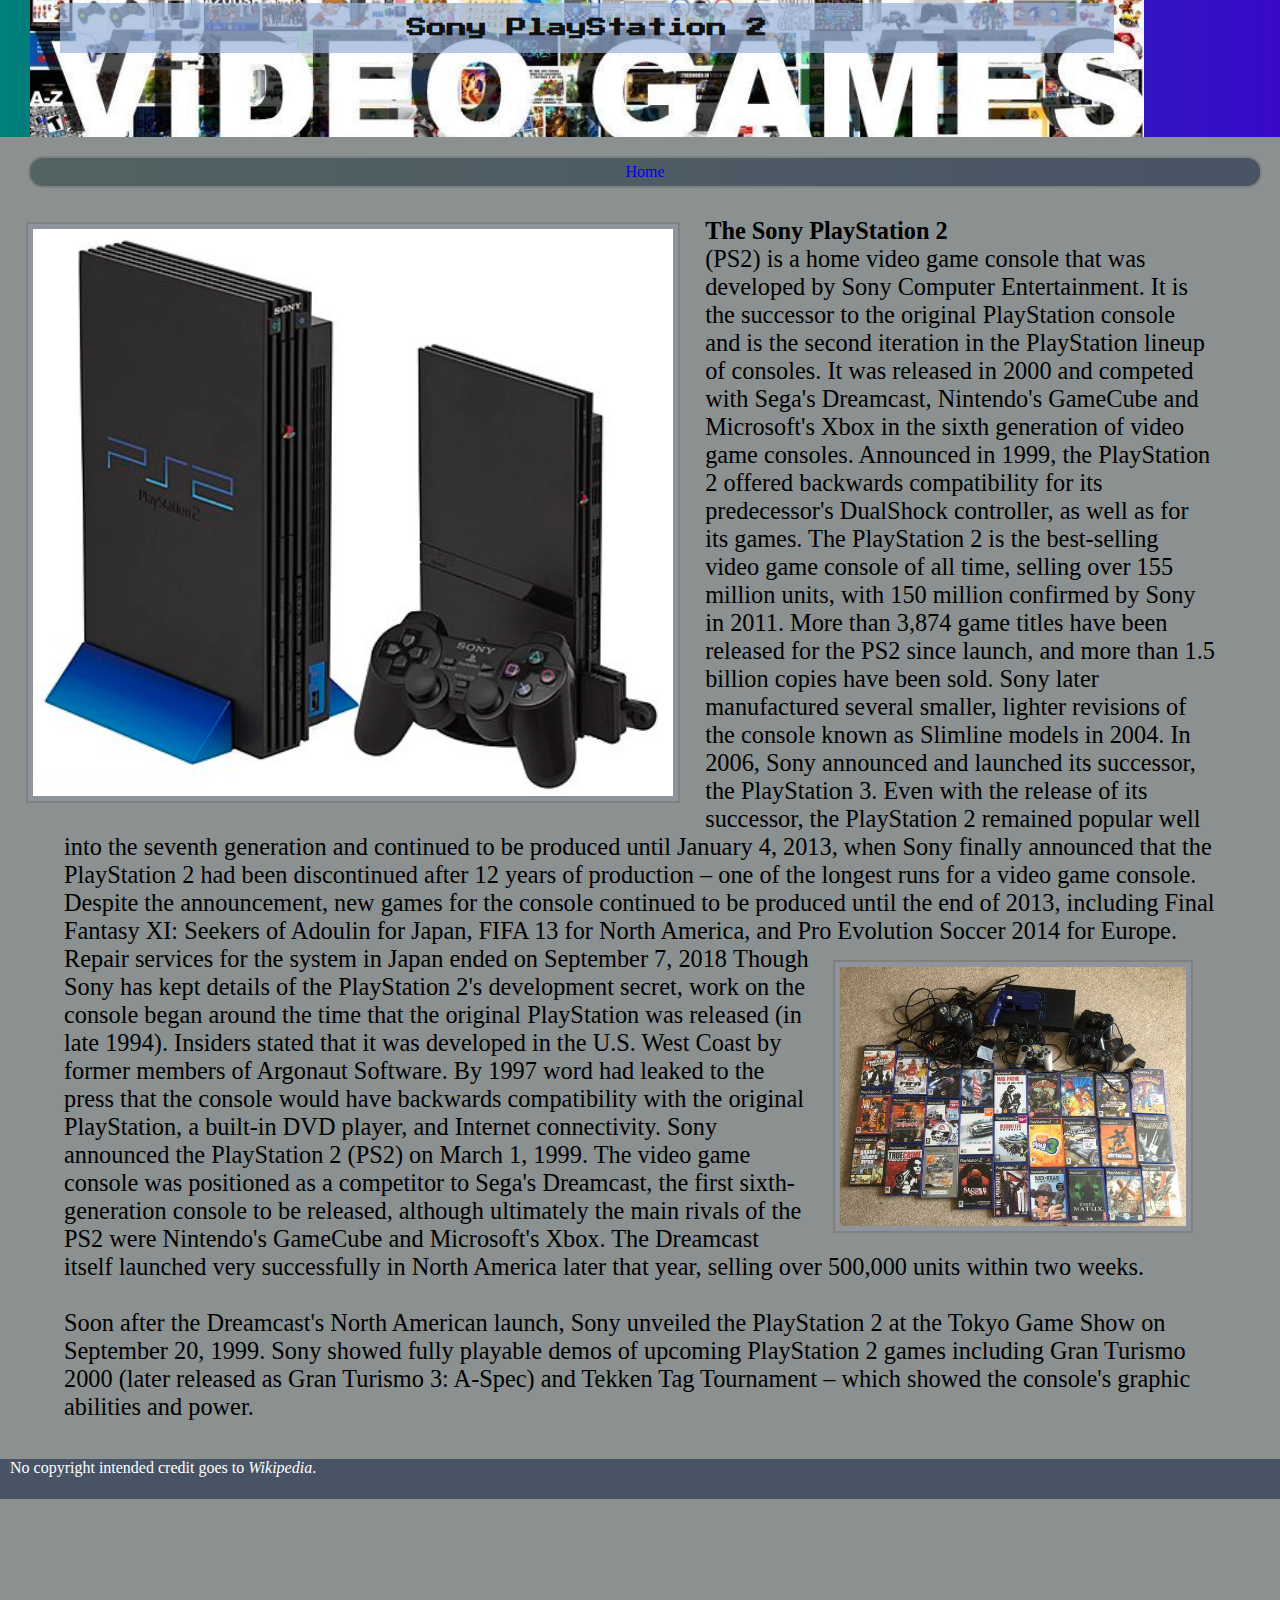
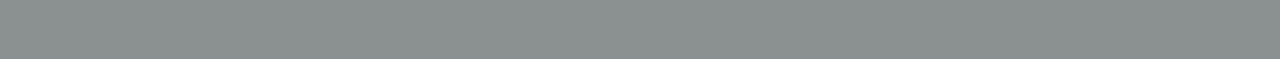
<file: playstation2.html>
<!DOCTYPE html>
<html>
	<head>
		<title>Sony Playstation 2</title>
		<meta name="author" content="chip">
		<meta charset="UTF-8">
		<meta name="viewport" content="width=device-width, initial-scale=1">
		<link href="https://fonts.googleapis.com/css?family=Press+Start+2P" rel="stylesheet">
		<link href="gaming.css" rel="stylesheet">
	</head>
	<body>
		<header>
		 <div class="background">
			<div class="banner">
				<h1>Sony PlayStation 2</h1>
			</div>
		</div>
				<nav>
					<div class="navi" style="display: block;">
						<ul>
							<li><a href="index.html">Home</a></li>
						</ul>
					</div>
				</nav>
			</header>
			<main class="main-wrap">
				<img src="playstation2.jpg" align="left" alt="Sony Playstation 2">
                <p><strong>The Sony PlayStation 2</strong><br> (PS2) is a home video game console that was developed by Sony Computer Entertainment. It is the successor to the original PlayStation console and is the second iteration in the PlayStation lineup of consoles. It was released in 2000 and competed with Sega's Dreamcast, Nintendo's GameCube and Microsoft's Xbox in the sixth generation of video game consoles. Announced in 1999, the PlayStation 2 offered backwards compatibility for its predecessor's DualShock controller, as well as for its games. The PlayStation 2 is the best-selling video game console of all time, selling over 155 million units, with 150 million confirmed by Sony in 2011. More than 3,874 game titles have been released for the PS2 since launch, and more than 1.5 billion copies have been sold. Sony later manufactured several smaller, lighter revisions of the console known as Slimline models in 2004. In 2006, Sony announced and launched its successor, the PlayStation 3. Even with the release of its successor, the PlayStation 2 remained popular well into the seventh generation and continued to be produced until January 4, 2013, when Sony finally announced that the PlayStation 2 had been discontinued after 12 years of production – one of the longest runs for a video game console. Despite the announcement, new games for the console continued to be produced until the end of 2013, including Final Fantasy XI: Seekers of Adoulin for Japan, FIFA 13 for North America, and Pro Evolution Soccer 2014 for Europe. Repair services for the system in Japan ended on September 7, 2018 
						<img class="sega" src="ps2games.JPG" align="right" alt="Playstation2 and games">
					Though Sony has kept details of the PlayStation 2's development secret, work on the console began around the time that the original PlayStation was released (in late 1994). Insiders stated that it was developed in the U.S. West Coast by former members of Argonaut Software. By 1997 word had leaked to the press that the console would have backwards compatibility with the original PlayStation, a built-in DVD player, and Internet connectivity. Sony announced the PlayStation 2 (PS2) on March 1, 1999. The video game console was positioned as a competitor to Sega's Dreamcast, the first sixth-generation console to be released, although ultimately the main rivals of the PS2 were Nintendo's GameCube and Microsoft's Xbox. The Dreamcast itself launched very successfully in North America later that year, selling over 500,000 units within two weeks.
					<br>
					<br>
					Soon after the Dreamcast's North American launch, Sony unveiled the PlayStation 2 at the Tokyo Game Show on September 20, 1999. Sony showed fully playable demos of upcoming PlayStation 2 games including Gran Turismo 2000 (later released as Gran Turismo 3: A-Spec) and Tekken Tag Tournament – which showed the console's graphic abilities and power.
					<br>
					<br>
					
						</p>
						</main>
					<footer>
						No copyright intended credit goes to <cite>Wikipedia</cite>.
		</footer>
	</body>
</html>
</file>
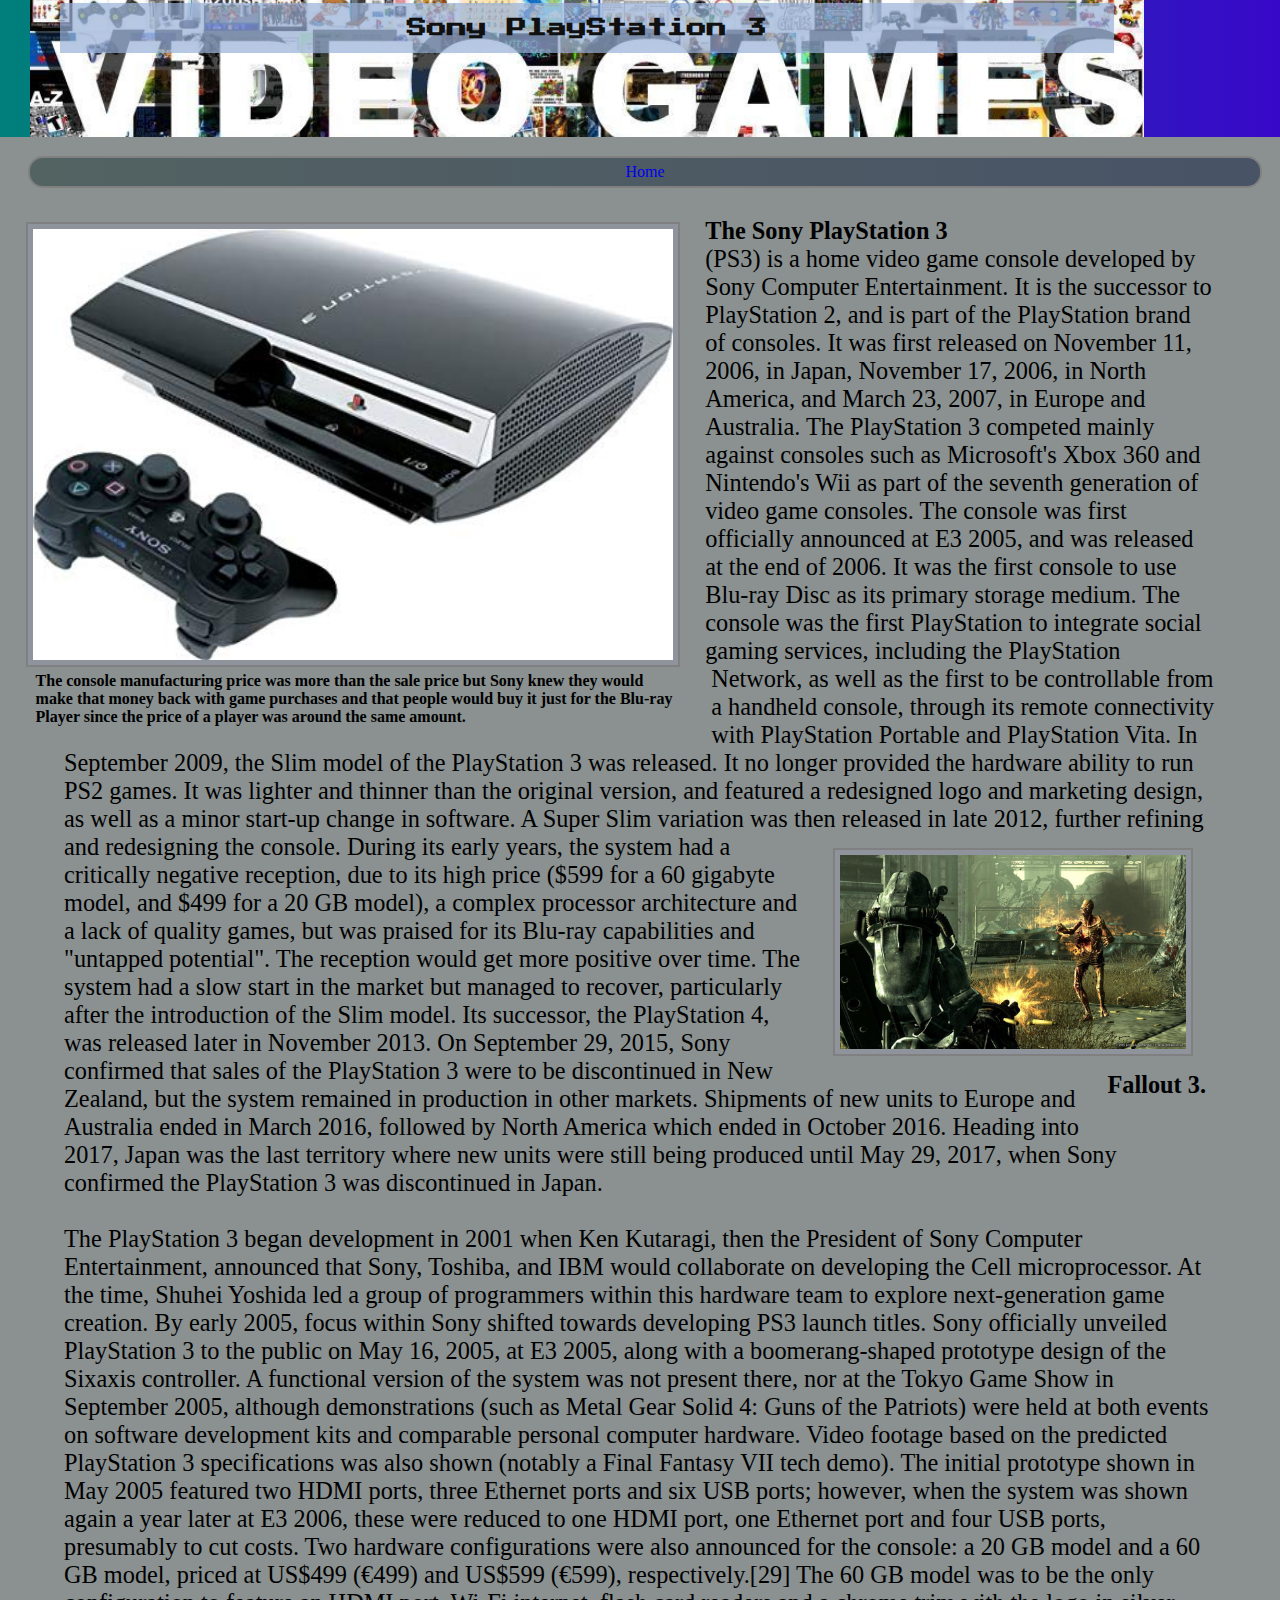
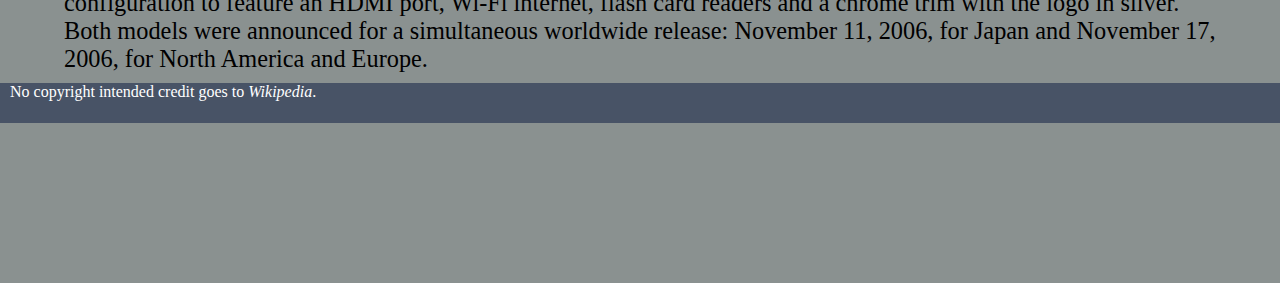
<file: playstation3.html>
<!DOCTYPE html>
<html>
	<head>
		<title>Sony Playstation 3</title>
		<meta name="author" content="chip">
		<meta charset="UTF-8">
		<meta name="viewport" content="width=device-width, initial-scale=1">
		<link href="https://fonts.googleapis.com/css?family=Press+Start+2P" rel="stylesheet">
		<link href="gaming.css" rel="stylesheet">
	</head>
	<body>
		<header>
		 <div class="background">
			<div class="banner">
				<h1>Sony PlayStation 3</h1>
			</div>
		</div>
				<nav>
					<div class="navi" style="display: block;">
						<ul>
							<li><a href="index.html">Home</a></li>
						</ul>
					</div>
				</nav>
			</header>
			<main class="main-wrap">
				<img src="playstation3.jpg" align="left" alt="Playstation 3 console">
               <span class="imgcaption">The console manufacturing price was more than the sale price but Sony knew they would make that money back with game purchases and that people would buy it just for the Blu-ray Player since the price of a player was around the same amount.</span>
                <p><strong>The Sony PlayStation 3</strong><br> (PS3) is a home video game console developed by Sony Computer Entertainment. It is the successor to PlayStation 2, and is part of the PlayStation brand of consoles. It was first released on November 11, 2006, in Japan, November 17, 2006, in North America, and March 23, 2007, in Europe and Australia. The PlayStation 3 competed mainly against consoles such as Microsoft's Xbox 360 and Nintendo's Wii as part of the seventh generation of video game consoles. The console was first officially announced at E3 2005, and was released at the end of 2006. It was the first console to use Blu-ray Disc as its primary storage medium. The console was the first PlayStation to integrate social gaming services, including the PlayStation Network, as well as the first to be controllable from a handheld console, through its remote connectivity with PlayStation Portable and PlayStation Vita. In September 2009, the Slim model of the PlayStation 3 was released. It no longer provided the hardware ability to run PS2 games. It was lighter and thinner than the original version, and featured a redesigned logo and marketing design, as well as a minor start-up change in software. A Super Slim variation was then released in late 2012, further refining and redesigning the console.

					
						<img class="sega" src="ps3oblivion.jpg" align="right" alt="Fallout 3">
						 <span class="btm-img-caption">Fallout 3.</span>
					During its early years, the system had a critically negative reception, due to its high price ($599 for a 60 gigabyte model, and $499 for a 20 GB model), a complex processor architecture and a lack of quality games, but was praised for its Blu-ray capabilities and "untapped potential". The reception would get more positive over time. The system had a slow start in the market but managed to recover, particularly after the introduction of the Slim model. Its successor, the PlayStation 4, was released later in November 2013. On September 29, 2015, Sony confirmed that sales of the PlayStation 3 were to be discontinued in New Zealand, but the system remained in production in other markets. Shipments of new units to Europe and Australia ended in March 2016, followed by North America which ended in October 2016. Heading into 2017, Japan was the last territory where new units were still being produced until May 29, 2017, when Sony confirmed the PlayStation 3 was discontinued in Japan.
					
					<br>
					<br>
					The PlayStation 3 began development in 2001 when Ken Kutaragi, then the President of Sony Computer Entertainment, announced that Sony, Toshiba, and IBM would collaborate on developing the Cell microprocessor. At the time, Shuhei Yoshida led a group of programmers within this hardware team to explore next-generation game creation. By early 2005, focus within Sony shifted towards developing PS3 launch titles. Sony officially unveiled PlayStation 3 to the public on May 16, 2005, at E3 2005, along with a boomerang-shaped prototype design of the Sixaxis controller. A functional version of the system was not present there, nor at the Tokyo Game Show in September 2005, although demonstrations (such as Metal Gear Solid 4: Guns of the Patriots) were held at both events on software development kits and comparable personal computer hardware. Video footage based on the predicted PlayStation 3 specifications was also shown (notably a Final Fantasy VII tech demo).

					The initial prototype shown in May 2005 featured two HDMI ports, three Ethernet ports and six USB ports; however, when the system was shown again a year later at E3 2006, these were reduced to one HDMI port, one Ethernet port and four USB ports, presumably to cut costs. Two hardware configurations were also announced for the console: a 20 GB model and a 60 GB model, priced at US$499 (€499) and US$599 (€599), respectively.[29] The 60 GB model was to be the only configuration to feature an HDMI port, Wi-Fi internet, flash card readers and a chrome trim with the logo in silver. Both models were announced for a simultaneous worldwide release: November 11, 2006, for Japan and November 17, 2006, for North America and Europe.
						</p>
						</main>
					<footer>
						No copyright intended credit goes to <cite>Wikipedia</cite>.
		</footer>
	</body>
</html>
</file>
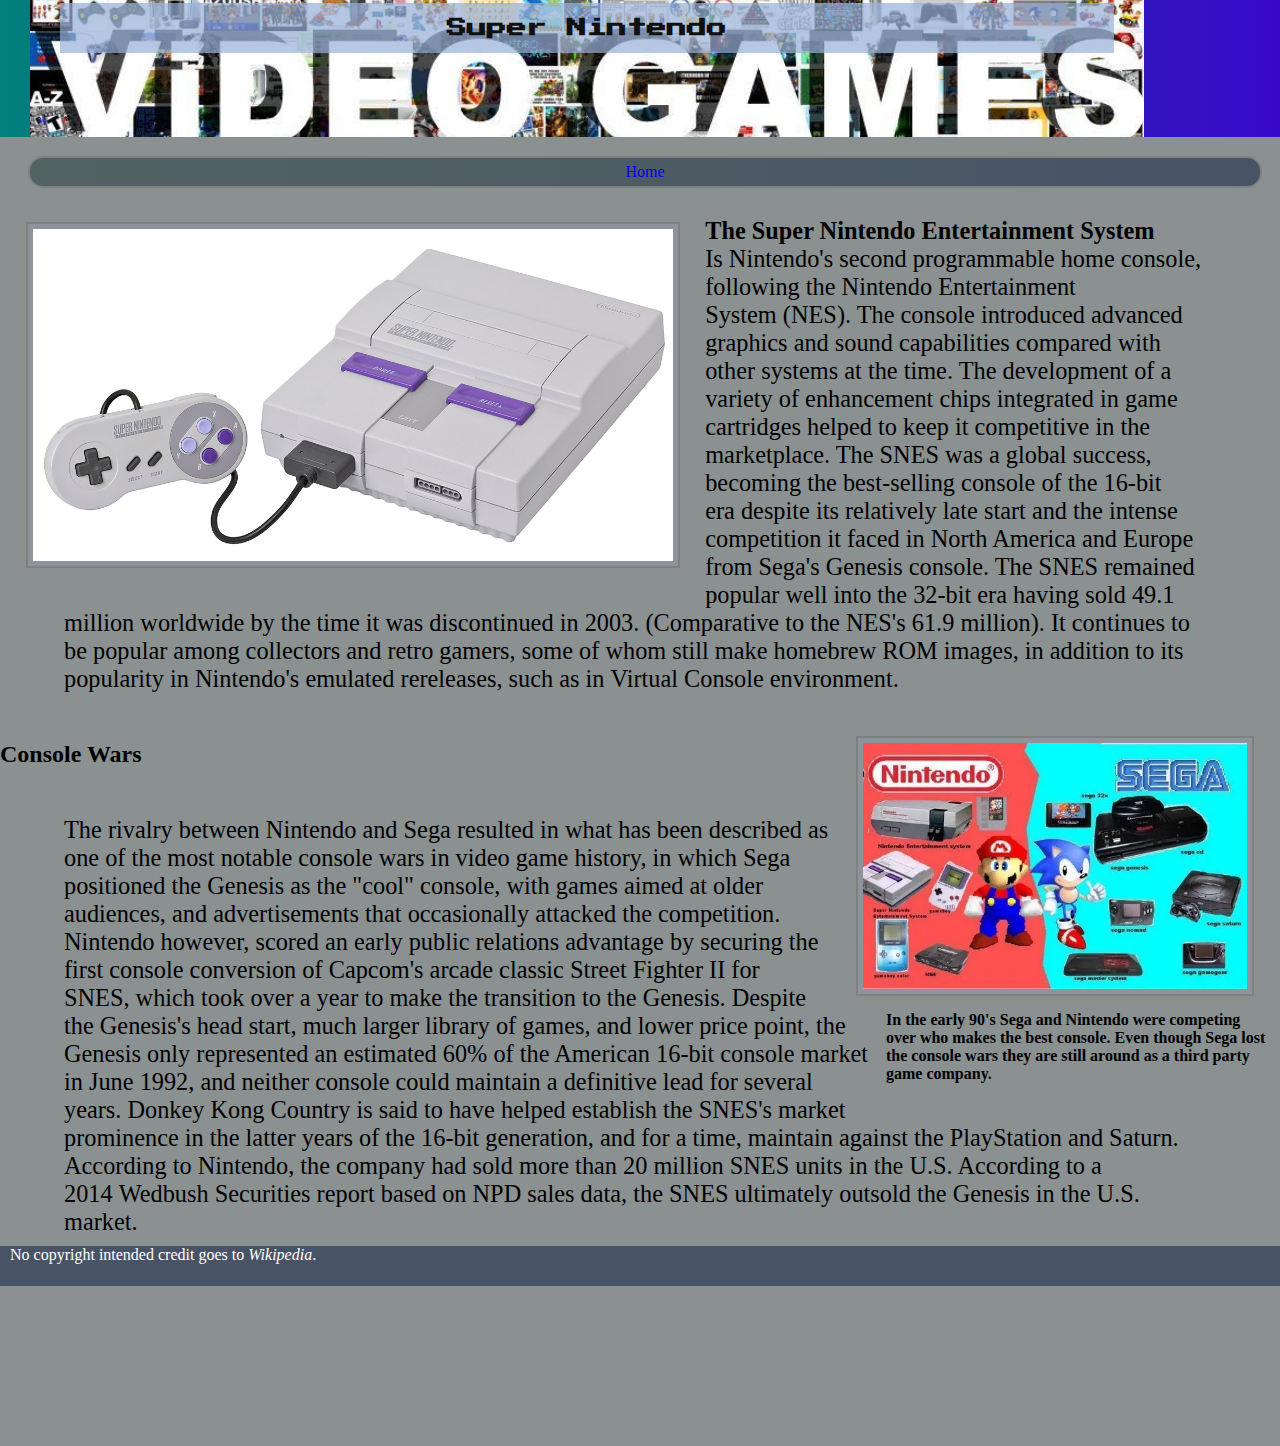
<file: supernin.html>
<!DOCTYPE html>
<html>
	<head>
		<title>Super Nintendo</title>
		<meta name="author" content="chip">
		<meta charset="UTF-8">
		<meta name="viewport" content="width=device-width, initial-scale=1">
		<link href="https://fonts.googleapis.com/css?family=Press+Start+2P" rel="stylesheet">
		<link href="gaming.css" rel="stylesheet">
	</head>
	<body>
		<header>
		 <div class="background">
			<div class="banner">
				<h1>Super Nintendo</h1>
			</div>
		</div>
				<nav>
					<div class="navi" style="display: block;">
						<ul>
							<li><a href="index.html">Home</a></li>
						</ul>
					</div>
				</nav>
			</header>
			
			<main class="main-wrap">
				<img src="Snes.jpg" align="left" alt="super nintendo console">
                <p><strong>The Super Nintendo Entertainment System</strong><br> Is Nintendo's second programmable home console, following the Nintendo Entertainment System (NES). The console introduced advanced graphics and sound capabilities compared with other systems at the time. The development of a variety of enhancement chips integrated in game cartridges helped to keep it competitive in the marketplace. The SNES was a global success, becoming the best-selling console of the 16-bit era despite its relatively late start and the intense competition it faced in North America and Europe from Sega's Genesis console. The SNES remained popular well into the 32-bit era having sold 49.1 million worldwide by the time it was discontinued in 2003. (Comparative to the NES's 61.9 million). It continues to be popular among collectors and retro gamers, some of whom still make homebrew ROM images, in addition to its popularity in Nintendo's emulated rereleases, such as in Virtual Console environment.</p>
		        <br>
                       <img class="sega" src="consolewars.jpg" align="right" alt="Console Wars of the 90's">
                        <span class="btm-img-caption">In the early 90's Sega and Nintendo were competing over who makes the best console. Even though Sega lost the console wars they are still around as a third party game company.</span>
				<h2>Console Wars</h2>
				<br>
					<p>The rivalry between Nintendo and Sega resulted in what has been described as one of the most notable console wars in video game history, in which Sega positioned the Genesis as the "cool" console, with games aimed at older audiences, and advertisements that occasionally attacked the competition. Nintendo however, scored an early public relations advantage by securing the first console conversion of Capcom's arcade classic Street Fighter II for SNES, which took over a year to make the transition to the Genesis. Despite the Genesis's head start, much larger library of games, and lower price point, the Genesis only represented an estimated 60% of the American 16-bit console market in June 1992, and neither console could maintain a definitive lead for several years. Donkey Kong Country is said to have helped establish the SNES's market prominence in the latter years of the 16-bit generation, and for a time, maintain against the PlayStation and Saturn. According to Nintendo, the company had sold more than 20 million SNES units in the U.S. According to a 2014 Wedbush Securities report based on NPD sales data, the SNES ultimately outsold the Genesis in the U.S. market.</p>
					</main>
					<footer>
						No copyright intended credit goes to <cite>Wikipedia</cite>.
		</footer>
	</body>
</html>
</file>
<file: gaming.css>
html {
	overflow-x: hidden;
}
body {
	margin: 0;
	padding: 0;
	display: -ms-grid;
	display: grid;
	-ms-grid-columns: 1fr;
	grid-template-columns: 1fr;
	grid-auto-rows: minmax(200px, auto);
	background-color: #8a9190;
	width: 100%;
}

.centerwrap {
	position: relative;
	text-align: center;
	color: white;
}
.center {
	position: absolute;
	top: 50%;
	bottom: 50%;
	-webkit-transform: translate(-50%, -50%);
	    -ms-transform: translate(-50%, -50%);
	        transform: translate(-50%, -50%);
}

.banner {
	background-image: url("jdsnes26.png");
	display: inline-block;
	background-position: center;
	padding: 30px;
	background-repeat: no-repeat;
	
}

.background {
	position: relative;
	background-image: -webkit-gradient(linear, left top, right top, from(#00807b), to(#3808c9));
	background-image: -webkit-linear-gradient(left, #00807b, #3808c9);
	background-image: -o-linear-gradient(left, #00807b, #3808c9);
	background-image: linear-gradient(to right, #00807b, #3808c9);
	width: 100vw;
}

h1 {
	background-color: rgba(153, 177, 216, 0.7);
	text-align: center;
 	font-family: 'Press Start 2P', cursive;
 	font-size: 20px;
 	color: #101011;
 	position: relative; 
 	background-position: center;
 	padding: 15px;
 	bottom: 40px;
 	width: 80vw;
}

ul li{
	list-style: none;
	padding: 5px;
	border: 2px gray solid;
	border-radius: 15px;
	background: -webkit-gradient(linear, left top, right top, from(#536362) ,to(#485366));
	background: -webkit-linear-gradient(left, #536362 ,#485366);
	background: -o-linear-gradient(left, #536362 ,#485366);
	background: linear-gradient(to right, #536362 ,#485366);
	margin: 3px;
	-webkit-box-flex: 1;
	    -ms-flex: 1;
	        flex: 1;
}
.navi {
	display: none;
}

.navi ul{
	position: relative;
	right: 15px;
}

li:hover {
	background: #161919;
	color: #d4e2f9;
}

li a:visited:hover {
	color: #d4e2f9;
}


li a:visited {
	color: #d4e2f9;
}

a{
	display: block;
	text-decoration: none;
}

p{
	margin: 10px 5%;
    position: relative;
    font-size: 1.1em;
}

footer{
	padding-left: 10px;
	background-color: #485366;
	height: 40px;
	color: white;
	width:100%;	
}

.counter{
    padding-left: 10px;
    padding-top: 5px;
}

img {
	position: relative;
	width: 50%;
	margin: 10px;
	padding: 5px;
	border: 2px gray solid;
	background-color: #8f939b;
}

.tooltip
{
  text-decoration: none;
  position: relative;
  display: inline;
}
 
 
.tooltip span { /* in order to place an image a container is needed to hold the image like this span*/
  display: none;
  border-radius: 6px;
  color: black;
  background: white; 
}
 
.tooltip span img {
    float: left;
    width: auto;
    margin: 0 auto;
}
 
 
.tooltip:hover span {
  cursor: pointer;
  display: block;
  position: absolute;
  left: 30%;
  z-index: 1000;
  max-width: 230px;
  border: 1px solid black;
  overflow: hidden;
  padding: 8px;
}

.games-grid {
	display: -ms-grid;
	display: grid;
	-ms-grid-columns: 1fr;
	grid-template-columns: 1fr;
	width: 95vw;
}

section {
	border: 2px gray solid;
	border-radius: 15px;
	margin: 10px;
	background-color: #9DADC7;
}


.navi ul {
	display: -webkit-box;
	display: -ms-flexbox;
	display: flex;
	-ms-flex-pack: distribute;
	    justify-content: space-around;
	text-align: center;
	-ms-flex-wrap: wrap;
	    flex-wrap: wrap;
}
.flex-wrap { /* add the following code to make images align left to right */
	display: -webkit-box;
	display: -ms-flexbox;
	display: flex;
	-webkit-box-pack: center;
	    -ms-flex-pack: center;
	        justify-content: center;
	-webkit-box-align: end;
	    -ms-flex-align: end;
	        align-items: flex-end;
	-webkit-box-orient: horizontal;
	-webkit-box-direction: normal;
	    -ms-flex-direction: row;
	        flex-direction: row;
	-ms-flex-wrap: wrap;
	    flex-wrap: wrap;
	align-items: flex-end;
	justify-content: center;
}

.flex-wrap img {
	-webkit-box-flex: 1;
	    -ms-flex: 1;
	        flex: 1;
	width: 15%;
	-ms-flex-item-align: end;
	    align-self: flex-end;

} /* all the way to here */
section h3 {
	margin: 5px;
}
.figure {
	display: inline-block;
	float: right;
	width: 30%;
	overflow: hidden;
}
.figure img {
	width: 90%;

}
figcaption {
	float: right;
	clear: right;
	text-align: right;
	width: 70%;
	padding-bottom: 10px;
	font-weight: bold;
	margin: 0px 30px;
}
button img {
	width: 20px;
	border: none;
	background-color: #8a9190;
	position: relative;
	top: 20px;
	left: 10px; 
}
button {
	display: inline-block;
	background-color: #8a9190;
	border: none;
	position: relative;
	overflow: hidden;
	padding: 0px;
	outline: none;
}

.imgcaption{
    position: relative;
    float: left;
    clear: left;
    padding:0 10px 0px 10px;
    bottom: 10px;
    max-width: 53%;
    font-weight: bold;
    z-index: 1;
}

.btm-img-caption{
    position: relative;
    float: right;
    clear: right;
    padding: 0 10px 15px 10px;
    font-weight: bold;
    max-width: 50%;
}
/* Media Queries*/
@media (min-width: 600px) {
.btm-img-caption {
    max-width: 30%;
}
    .banner{
        background-image: url("gamebanner.jpg");
        background-size: 100% auto;
    }
    .mypicture{
        width: 20%;
    }
    
.imgcaption{
    max-width: 50%;
    margin: auto 2% auto 2%;
    }
    
.navi {
	display: block;
}

.banner {
	position: relative;
	left: 30px;
}

body {
-ms-grid-columns: (1fr)[3];
grid-template-columns: repeat(3, 1fr);
}

header {
	-ms-grid-column: 1;
	    grid-column-start: 1;
	-ms-grid-column-span: 3;
	grid-column-end: 4;
}
.main-wrap {
	-ms-grid-column: 1;
	    grid-column-start: 1;
	-ms-grid-column-span: 3;
	grid-column-end: 4;
}


footer{
	-ms-grid-column: 1;
	    grid-column-start: 1;
	-ms-grid-column-span: 3;
	grid-column-end: 4;
}

.banner{
	background-position: center;
}

.sega{
	width: 30%;
}
    .consolewars{
        margin-left: 30px;
    }

.games-grid{
	-ms-grid-columns: (1fr)[3];
	grid-template-columns: repeat(3, 1fr);
	-ms-grid-column: 1;
	-ms-grid-column-span: 3;
	grid-column: 1 / 4;
	-ms-flex-pack: distribute;
	    justify-content: space-around;
	position: relative;
	margin: 0 auto;
}

.secgrid {
	display: -ms-grid;
	display: grid;
	-ms-grid-rows: 2fr, 1fr;
	grid-template-rows: 2fr, 1fr;
}
section img {
	-ms-grid-column-align: center;
	    justify-self: center;
}
div img:hover {
	-webkit-transform:scale(1.5);
	    -ms-transform:scale(1.5);
	        transform:scale(1.5);
}
    img{
        margin: 15px 2% 15px 2%;
    }
	 p{
        font-size: 1.9vw;
    }
    }
</file>
